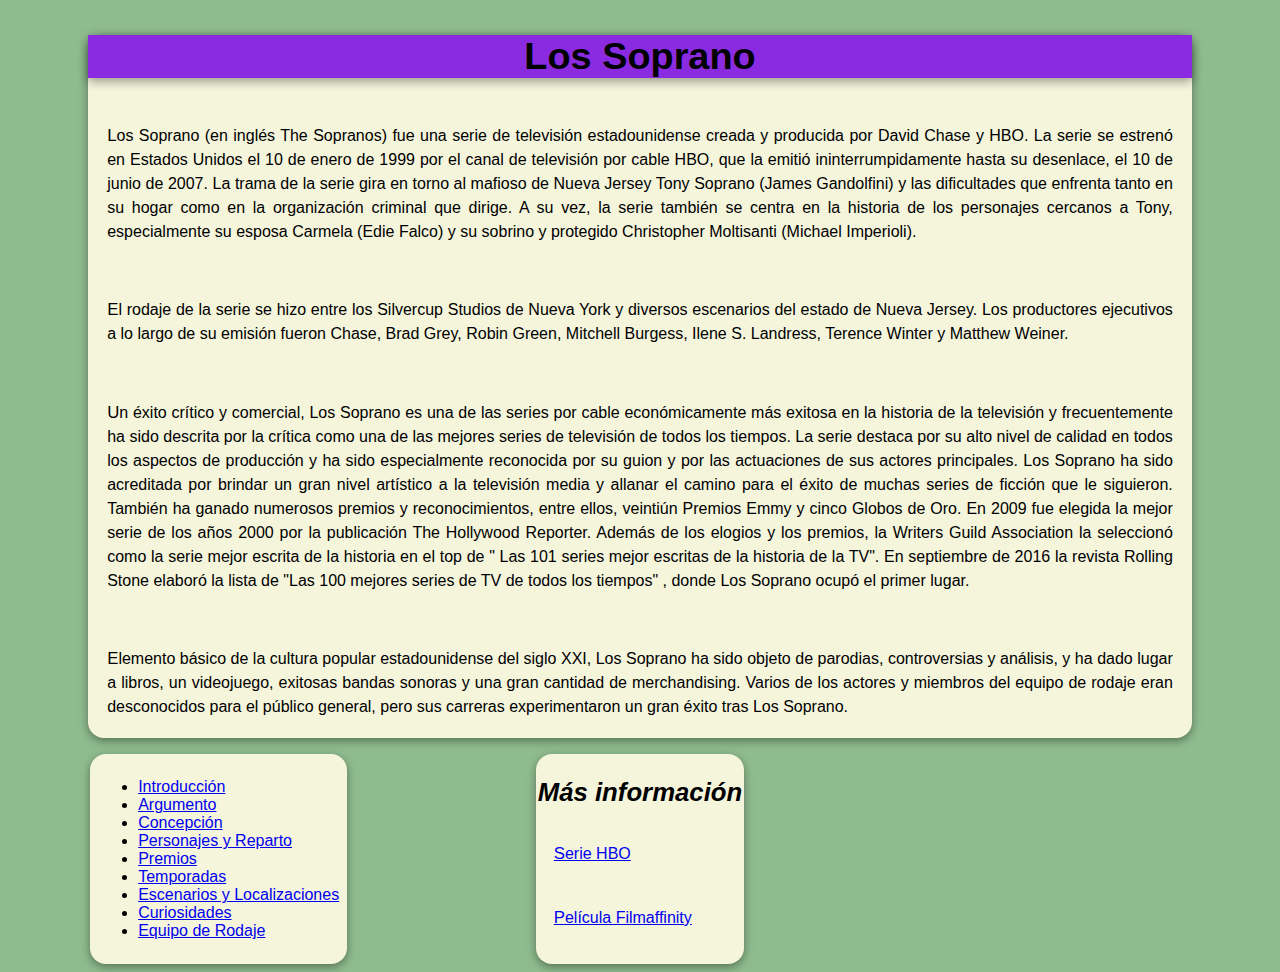
<file: index.html>
<!DOCTYPE html>
<html lang="es">

<head>
    <meta charset="utf-8" />
    <meta name="keywords" content="Soprano,Introducción,Serie,HBO"/>
    <meta name=author content="Pelayo Rodríguez García" />
    <meta name=description content="Página HTML sobre los Soprano" />
    <meta name="viewport" content="width=device-width, initial-scale=1.0"/>
    <base href="https://pelayo-rodriguez-garcia.github.io/SEW/" />
    <link rel="stylesheet" href="estilos/estilo.css" />
    <link rel="stylesheet" href="estilos/posicionamiento.css" />
    <title>Los Soprano: Introducción</title>


</head>

<body>
    <header>
        <nav>
                <ul>


                        <li><a href="index.html" accesskey="i" tabindex="1">Introducción</a></li>
                        <li><a href="argumento.html" accesskey="a" tabindex="2">Argumento</a></li>
                        <li><a href="concepcion.html" accesskey="c" tabindex="3">Concepción</a></li>
                        <li><a href="personajes.html" accesskey="p" tabindex="4">Personajes y Reparto</a></li>
                        <li><a href="premios.html" accesskey="r" tabindex="5">Premios</a></li>
                        <li><a href="temporadas.html" accesskey="t" tabindex="6">Temporadas</a></li>
                        <li><a href="escenarios.html" accesskey="e" tabindex="7">Escenarios y Localizaciones</a></li>
                        <li><a href="curiosidades.html" accesskey="u" tabindex="8">Curiosidades</a></li>
                        <li><a href="equipo.html" accesskey="j" tabindex="9">Equipo de Rodaje</a></li>
        
                    </ul>

        </nav>
    </header>
    <main>


        <section>

            <h1>Los Soprano</h1>
            <p>Los Soprano (en inglés The Sopranos) fue una serie de televisión estadounidense creada y
                producida por David Chase y HBO. La serie se estrenó en Estados Unidos el 10 de enero de
                1999 por el canal de televisión por cable HBO, que la emitió ininterrumpidamente hasta su
                desenlace, el 10 de junio de 2007. La trama de la serie gira en torno al mafioso de Nueva
                Jersey Tony Soprano (James Gandolfini) y las dificultades que enfrenta tanto en su hogar como
                en la organización criminal que dirige. A su vez, la serie también se centra en la historia de los
                personajes cercanos a Tony, especialmente su esposa Carmela (Edie Falco) y su sobrino y
                protegido Christopher Moltisanti (Michael Imperioli).</p>
            <p>
                El rodaje de la serie se hizo entre los Silvercup Studios de Nueva York y diversos escenarios
                del estado de Nueva Jersey. Los productores ejecutivos a lo largo de su emisión fueron Chase,
                Brad Grey, Robin Green, Mitchell Burgess, Ilene S. Landress, Terence Winter y Matthew
                Weiner.</p>
            <p>
                Un éxito crítico y comercial, Los Soprano es una de las series por cable económicamente más
                exitosa en la historia de la televisión y frecuentemente ha sido descrita por la crítica como una
                de las mejores series de televisión de todos los tiempos. La serie destaca por su alto nivel de
                calidad en todos los aspectos de producción y ha sido especialmente reconocida por su guion y
                por las actuaciones de sus actores principales. Los Soprano ha sido acreditada por brindar un
                gran nivel artístico a la televisión media y allanar el camino para el éxito de muchas series de
                ficción que le siguieron. También ha ganado numerosos premios y reconocimientos, entre ellos,
                veintiún Premios Emmy y cinco Globos de Oro. En 2009 fue elegida la mejor serie de los años
                2000 por la publicación The Hollywood Reporter. Además de los elogios y los premios, la
                Writers Guild Association la seleccionó como la serie mejor escrita de la historia en el top de
                " Las 101 series mejor escritas de la historia de la TV". En septiembre de 2016 la revista Rolling Stone
                elaboró la lista de "Las 100 mejores series de TV de todos los tiempos" , donde Los Soprano ocupó el
                primer
                lugar. </p>
            <p>
                Elemento básico de la cultura popular estadounidense del siglo XXI, Los Soprano ha sido
                objeto de parodias, controversias y análisis, y ha dado lugar a libros, un videojuego, exitosas
                bandas sonoras y una gran cantidad de merchandising. Varios de los actores y miembros del
                equipo de rodaje eran desconocidos para el público general, pero sus carreras experimentaron
                un gran éxito tras Los Soprano.</p>
        </section>
    </main>


    <footer>
        <h2>Más información</h2>
        <p>
            <a href="https://es.hboespana.com/series/the-sopranos/103aae84-b40c-4d86-bf79-b9521c06b640"> Serie HBO </a>
        </p>
        <p><a href="https://www.filmaffinity.com/es/film402150.html">Película Filmaffinity</a></p>
    </footer>


</body>


</html>
</file>
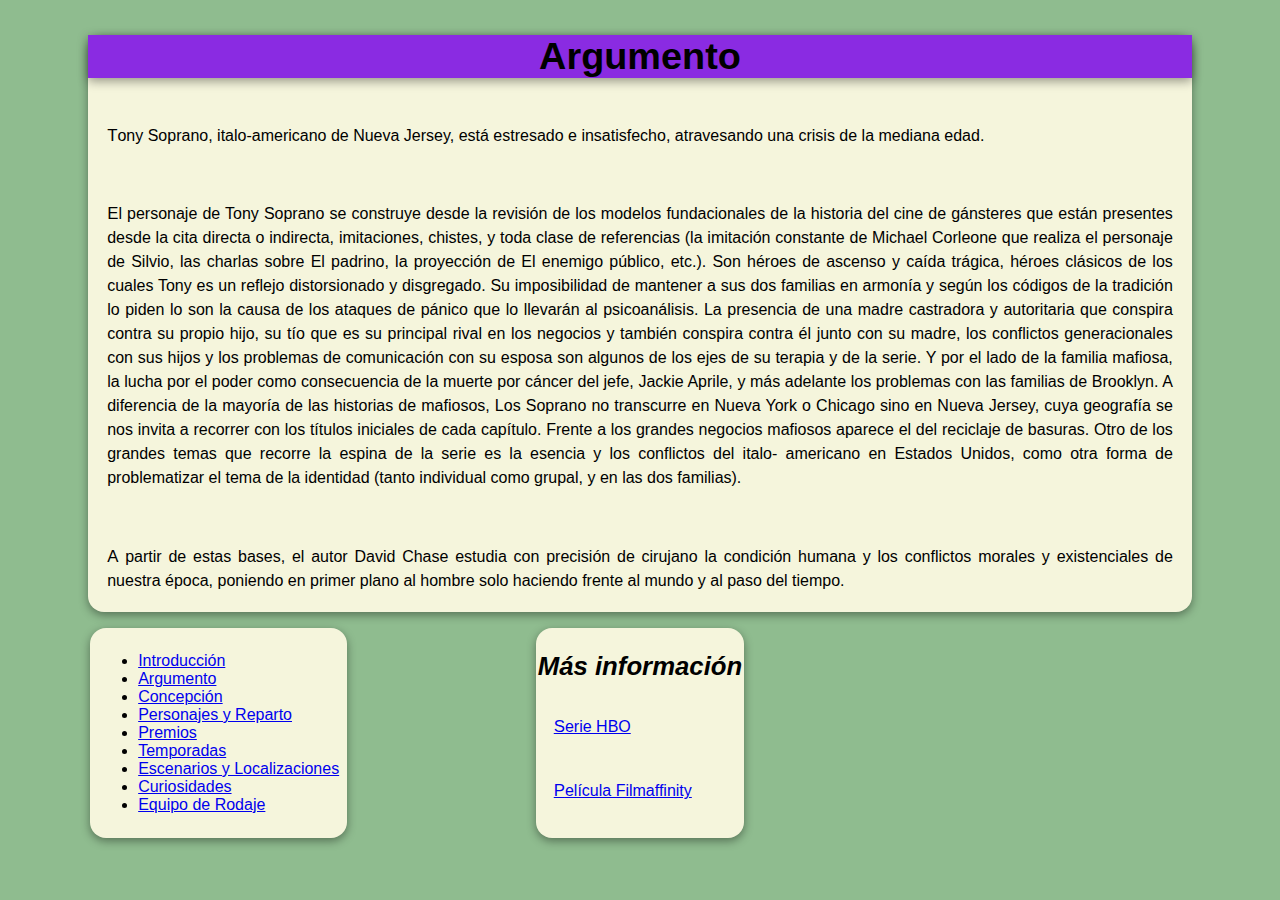
<file: argumento.html>
<!DOCTYPE html>
<html lang="es">

<head>
    <meta charset="utf-8" />
    <meta name="keywords" content="soprano,argumento,serie,hbo" />
    <meta name=author content="pelayo Rodríguez García" />
    <meta name=description content="argumento y desarrollo de la serie Los Soprano" />
    <meta name="viewport" content="width=device-width, initial-scale=1.0" />
    <base href="https://pelayo-rodriguez-garcia.github.io/SEW/" />
    <link rel="stylesheet" href="estilos/estilo.css" />
    <link rel="stylesheet" href="estilos/posicionamiento.css" />
    <title>Los Soprano: Argumento</title>


</head>

<body>
    <header>
        <nav>
                <ul>


                        <li><a href="index.html" accesskey="i" tabindex="1">Introducción</a></li>
                        <li><a href="argumento.html" accesskey="a" tabindex="2">Argumento</a></li>
                        <li><a href="concepcion.html" accesskey="c" tabindex="3">Concepción</a></li>
                        <li><a href="personajes.html" accesskey="p" tabindex="4">Personajes y Reparto</a></li>
                        <li><a href="premios.html" accesskey="r" tabindex="5">Premios</a></li>
                        <li><a href="temporadas.html" accesskey="t" tabindex="6">Temporadas</a></li>
                        <li><a href="escenarios.html" accesskey="e" tabindex="7">Escenarios y Localizaciones</a></li>
                        <li><a href="curiosidades.html" accesskey="u" tabindex="8">Curiosidades</a></li>
                        <li><a href="equipo.html" accesskey="j" tabindex="9">Equipo de Rodaje</a></li>
        
                    </ul>
        </nav>
    </header>
    <main>



        <section>
            <h1>Argumento</h1>
            <p>Tony Soprano, italo-americano de Nueva Jersey, está estresado e insatisfecho, atravesando
                una crisis de la mediana edad.</p>
            <p>
                El personaje de Tony Soprano se construye desde la revisión de los modelos fundacionales de
                la historia del cine de gánsteres que están presentes desde la cita directa o indirecta,
                imitaciones, chistes, y toda clase de referencias (la imitación constante de Michael Corleone
                que realiza el personaje de Silvio, las charlas sobre El padrino, la proyección de El enemigo
                público, etc.). Son héroes de ascenso y caída trágica, héroes clásicos de los cuales Tony es un
                reflejo distorsionado y disgregado. Su imposibilidad de mantener a sus dos familias en armonía
                y según los códigos de la tradición lo piden lo son la causa de los ataques de pánico que lo
                llevarán al psicoanálisis. La presencia de una madre castradora y autoritaria que conspira
                contra su propio hijo, su tío que es su principal rival en los negocios y también conspira contra
                él junto con su madre, los conflictos generacionales con sus hijos y los problemas de
                comunicación con su esposa son algunos de los ejes de su terapia y de la serie. Y por el lado
                de la familia mafiosa, la lucha por el poder como consecuencia de la muerte por cáncer del jefe,
                Jackie Aprile, y más adelante los problemas con las familias de Brooklyn. A diferencia de la
                mayoría de las historias de mafiosos, Los Soprano no transcurre en Nueva York o Chicago sino
                en Nueva Jersey, cuya geografía se nos invita a recorrer con los títulos iniciales de cada
                capítulo. Frente a los grandes negocios mafiosos aparece el del reciclaje de basuras. Otro de
                los grandes temas que recorre la espina de la serie es la esencia y los conflictos del italo-

                americano en Estados Unidos, como otra forma de problematizar el tema de la identidad (tanto
                individual como grupal, y en las dos familias).</p>
            <p>
                A partir de estas bases, el autor David Chase estudia con precisión de cirujano la condición
                humana y los conflictos morales y existenciales de nuestra época, poniendo en primer plano al
                hombre solo haciendo frente al mundo y al paso del tiempo.</p>
        </section>
    </main>

    <footer>
        <h2>Más información</h2>
        <p>
            <a href="https://es.hboespana.com/series/the-sopranos/103aae84-b40c-4d86-bf79-b9521c06b640"> Serie HBO </a>
        </p>
        <p> <a href="https://www.filmaffinity.com/es/film402150.html">Película Filmaffinity</a></p>
    </footer>


</body>


</html>
</file>
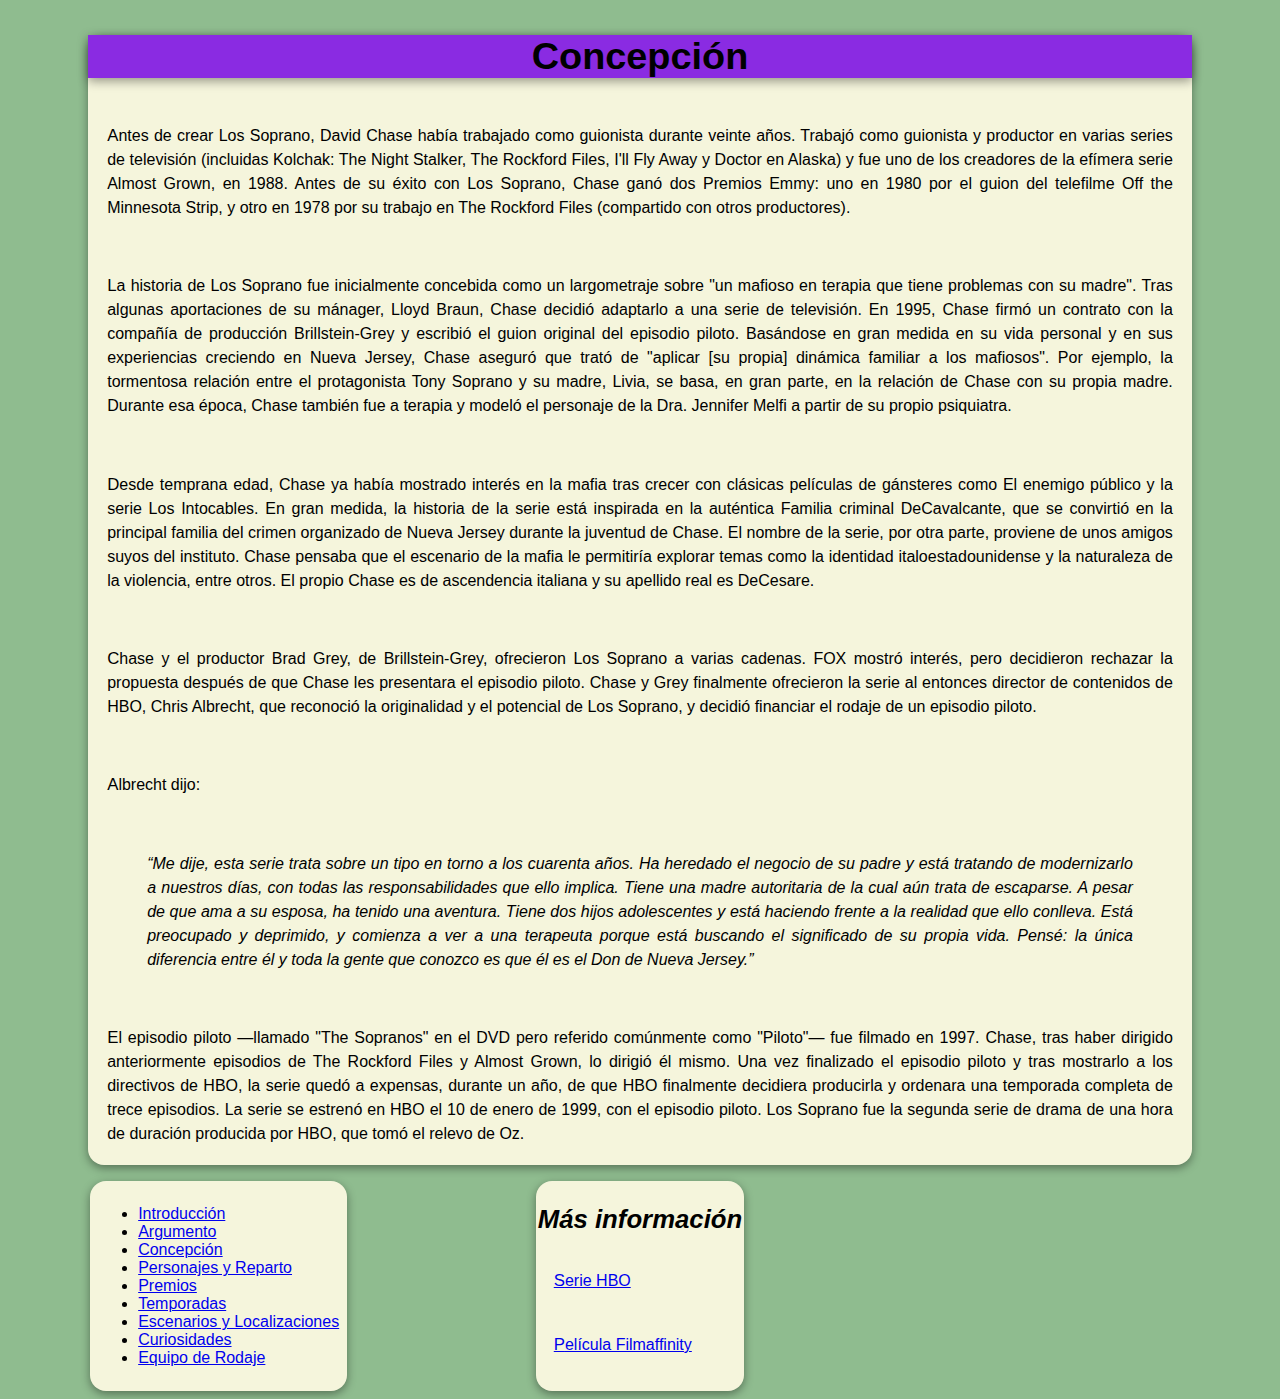
<file: concepcion.html>
<!DOCTYPE html>
<html lang="es">

<head>
    <meta charset="utf-8" />
    <meta name="keywords" content="Soprano,Concepción,Serie,HBO" />
    <meta name=author content="Pelayo Rodríguez García" />
    <meta name=description content="Concepción de la serie Los Soprano para HBO" />
    <meta name="viewport" content="width=device-width, initial-scale=1.0" />
    <base href="https://pelayo-rodriguez-garcia.github.io/SEW/" />
    <link rel="stylesheet" href="estilos/estilo.css" />
    <link rel="stylesheet" href="estilos/posicionamiento.css" />
    <title>Los Soprano: Concepción</title>


</head>


<body>
    <header>
        <nav>
                <ul>


                        <li><a href="index.html" accesskey="i" tabindex="1">Introducción</a></li>
                        <li><a href="argumento.html" accesskey="a" tabindex="2">Argumento</a></li>
                        <li><a href="concepcion.html" accesskey="c" tabindex="3">Concepción</a></li>
                        <li><a href="personajes.html" accesskey="p" tabindex="4">Personajes y Reparto</a></li>
                        <li><a href="premios.html" accesskey="r" tabindex="5">Premios</a></li>
                        <li><a href="temporadas.html" accesskey="t" tabindex="6">Temporadas</a></li>
                        <li><a href="escenarios.html" accesskey="e" tabindex="7">Escenarios y Localizaciones</a></li>
                        <li><a href="curiosidades.html" accesskey="u" tabindex="8">Curiosidades</a></li>
                        <li><a href="equipo.html" accesskey="j" tabindex="9">Equipo de Rodaje</a></li>
        
                    </ul>
        </nav>
    </header>
    <main>



        <section>
            <h1>Concepción</h1>
            <p>
                Antes de crear Los Soprano, David Chase había trabajado como guionista durante veinte años.
                Trabajó como guionista y productor en varias series de televisión (incluidas Kolchak: The Night
                Stalker, The Rockford Files, I'll Fly Away y Doctor en Alaska) y fue uno de los creadores de la
                efímera serie Almost Grown, en 1988. Antes de su éxito con Los Soprano, Chase ganó dos
                Premios Emmy: uno en 1980 por el guion del telefilme Off the Minnesota Strip, y otro en 1978
                por su trabajo en The Rockford Files (compartido con otros productores).</p>
            <p>
                La historia de Los Soprano fue inicialmente concebida como un largometraje sobre "un mafioso
                en terapia que tiene problemas con su madre". Tras algunas aportaciones de su mánager,
                Lloyd Braun, Chase decidió adaptarlo a una serie de televisión. En 1995, Chase firmó un
                contrato con la compañía de producción Brillstein-Grey y escribió el guion original del episodio
                piloto. Basándose en gran medida en su vida personal y en sus experiencias creciendo en
                Nueva Jersey, Chase aseguró que trató de "aplicar [su propia] dinámica familiar a los
                mafiosos". Por ejemplo, la tormentosa relación entre el protagonista Tony Soprano y su madre,
                Livia, se basa, en gran parte, en la relación de Chase con su propia madre. Durante esa época,
                Chase también fue a terapia y modeló el personaje de la Dra. Jennifer Melfi a partir de su
                propio psiquiatra.</p>
            <p>Desde temprana edad, Chase ya había mostrado interés en la mafia tras
                crecer con clásicas películas de gánsteres como El enemigo público y la serie Los Intocables.
                En gran medida, la historia de la serie está inspirada en la auténtica Familia criminal
                DeCavalcante, que se convirtió en la principal familia del crimen organizado de Nueva Jersey
                durante la juventud de Chase. El nombre de la serie, por otra parte, proviene de unos amigos
                suyos del instituto. Chase pensaba que el escenario de la mafia le permitiría explorar temas
                como la identidad italoestadounidense y la naturaleza de la violencia, entre otros. El propio
                Chase es de ascendencia italiana y su apellido real es DeCesare.</p>
            <p>
                Chase y el productor Brad Grey, de Brillstein-Grey, ofrecieron Los Soprano a varias cadenas.
                FOX mostró interés, pero decidieron rechazar la propuesta después de que Chase les
                presentara el episodio piloto. Chase y Grey finalmente ofrecieron la serie al entonces director
                de contenidos de HBO, Chris Albrecht, que reconoció la originalidad y el potencial de Los
                Soprano, y decidió financiar el rodaje de un episodio piloto.</p>
            <p> Albrecht dijo:</p>
            <blockquote> “Me dije, esta serie trata sobre un tipo en torno a los cuarenta años. Ha heredado el negocio
                de su padre y está
                tratando de modernizarlo a nuestros días, con todas las responsabilidades que ello implica.
                Tiene una madre autoritaria de la cual aún trata de escaparse. A pesar de que ama a su
                esposa, ha tenido una aventura. Tiene dos hijos adolescentes y está haciendo frente a la
                realidad que ello conlleva. Está preocupado y deprimido, y comienza a ver a una terapeuta
                porque está buscando el significado de su propia vida. Pensé: la única diferencia entre él y toda
                la gente que conozco es que él es el Don de Nueva Jersey.”</blockquote>
            <p>
                El episodio piloto —llamado "The Sopranos" en el DVD pero referido comúnmente como
                "Piloto"— fue filmado en 1997. Chase, tras haber dirigido anteriormente episodios de The
                Rockford Files y Almost Grown, lo dirigió él mismo. Una vez finalizado el episodio piloto y tras
                mostrarlo a los directivos de HBO, la serie quedó a expensas, durante un año, de que HBO
                finalmente decidiera producirla y ordenara una temporada completa de trece episodios. La serie
                se estrenó en HBO el 10 de enero de 1999, con el episodio piloto. Los Soprano fue la segunda
                serie de drama de una hora de duración producida por HBO, que tomó el relevo de Oz.
            </p>
        </section>
    </main>

    <footer>
        <h2>Más información</h2>

        <p><a href="https://es.hboespana.com/series/the-sopranos/103aae84-b40c-4d86-bf79-b9521c06b640"> Serie HBO </a>
        </p>
        <p> <a href="https://www.filmaffinity.com/es/film402150.html">Película Filmaffinity</a></p>
    </footer>


</body>


</html>
</file>
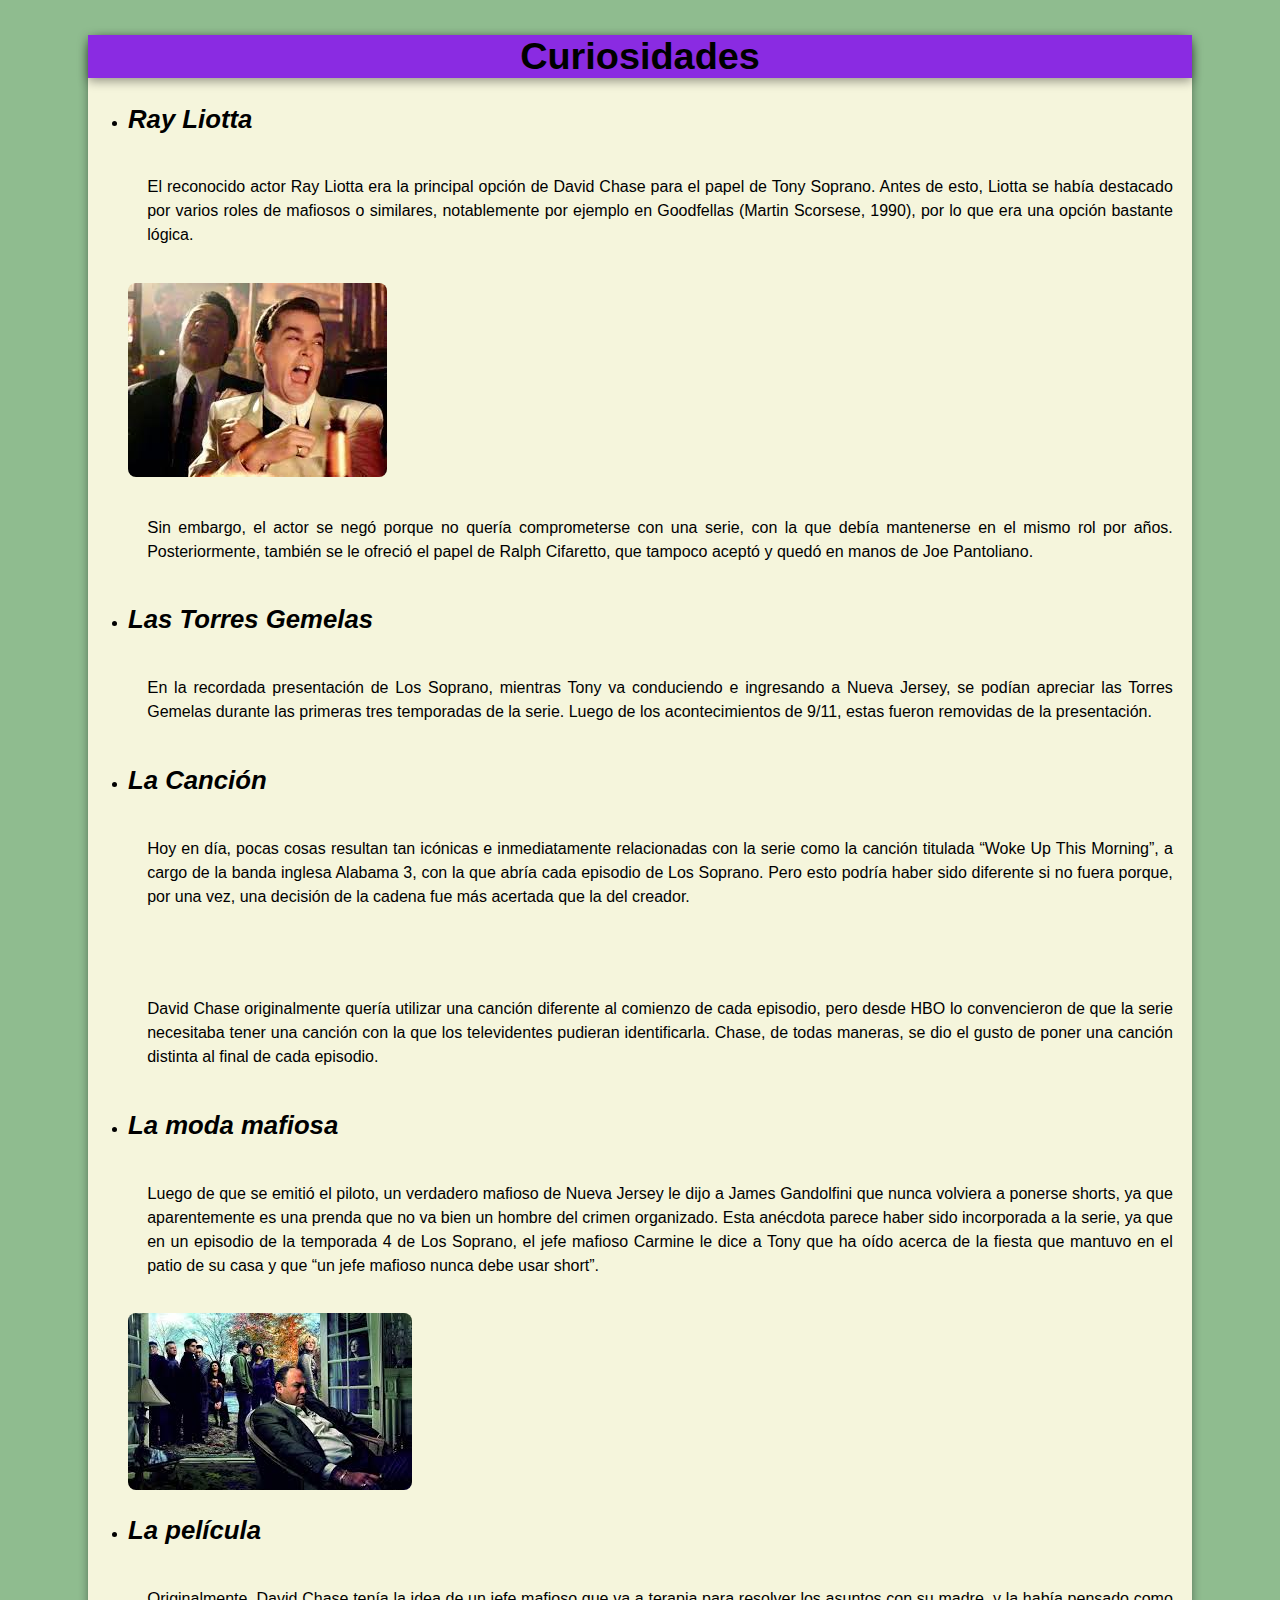
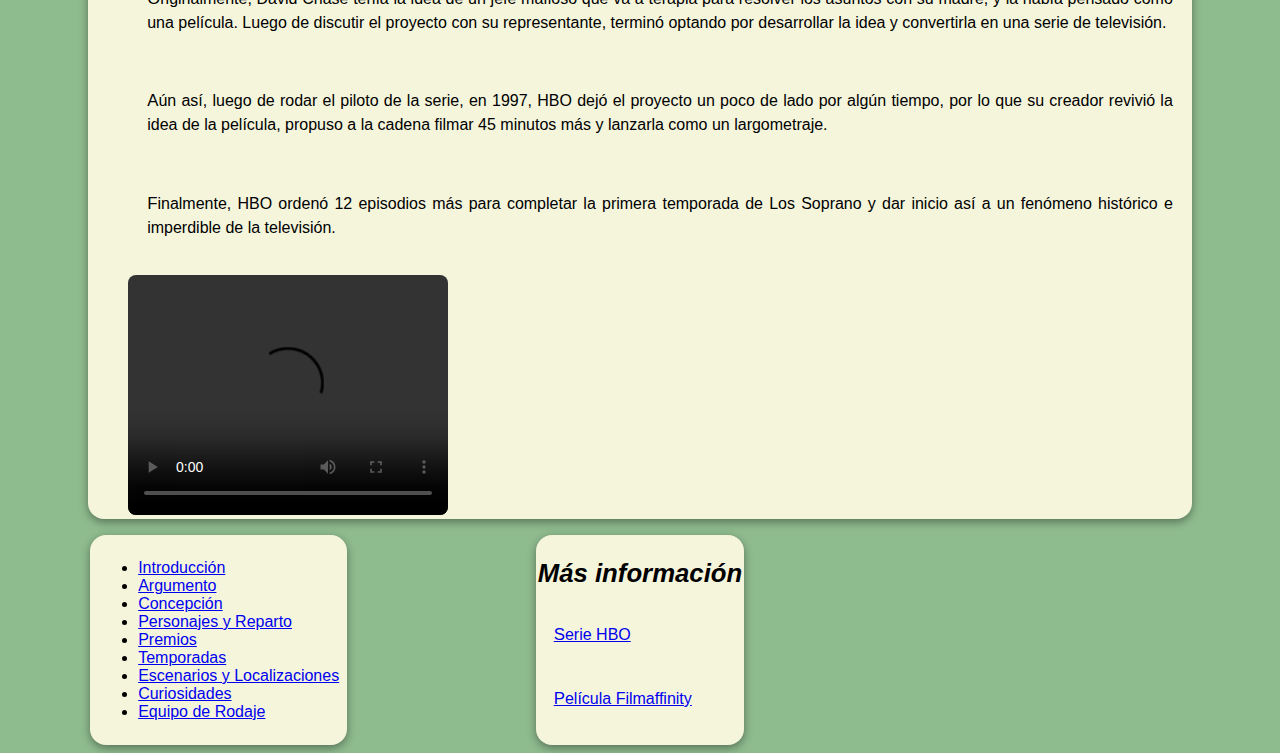
<file: curiosidades.html>
<!DOCTYPE html>
<html lang="es">

<head>
    <meta charset="utf-8" />
    <meta name="author" content="Pelayo Rodríguez García" />
    <meta name="description" content="Curiosidades de la serie de Los Soprano" />
    <meta name="keywords" content="Soprano,Curiosidades,Serie,HBO" />
    <meta name="viewport" content="width=device-width, initial-scale=1.0" />
    <base href="https://pelayo-rodriguez-garcia.github.io/SEW/" />
    <link rel="stylesheet" href="estilos/estilo.css" />
    <link rel="stylesheet" href="estilos/posicionamiento.css" />
    <title>Los Soprano: Curiosidades</title>


</head>

<body>
    <header>
        <nav>
            <ul>


                <li><a href="index.html" accesskey="i" tabindex="1">Introducción</a></li>
                <li><a href="argumento.html" accesskey="a" tabindex="2">Argumento</a></li>
                <li><a href="concepcion.html" accesskey="c" tabindex="3">Concepción</a></li>
                <li><a href="personajes.html" accesskey="p" tabindex="4">Personajes y Reparto</a></li>
                <li><a href="premios.html" accesskey="r" tabindex="5">Premios</a></li>
                <li><a href="temporadas.html" accesskey="t" tabindex="6">Temporadas</a></li>
                <li><a href="escenarios.html" accesskey="e" tabindex="7">Escenarios y Localizaciones</a></li>
                <li><a href="curiosidades.html" accesskey="u" tabindex="8">Curiosidades</a></li>
                <li><a href="equipo.html" accesskey="j" tabindex="9">Equipo de Rodaje</a></li>

            </ul>

        </nav>
    </header>
    <main>
        <section>
            <h1>Curiosidades</h1>

            <ul>
                <li>
                    <h2>Ray Liotta</h2>
                    <p>El reconocido actor Ray Liotta era la principal opción de David Chase para el papel de Tony
                        Soprano. Antes de esto, Liotta se había destacado por varios roles de mafiosos o similares,
                        notablemente por ejemplo en Goodfellas (Martin Scorsese, 1990), por lo que era una opción
                        bastante lógica.</p>
                    <img src="multimedia/rayLiottaLaugh.jpg"
                        alt="Imagen de Ray Liotta riéndose en la película Goodfellas" />
                    <p>
                        Sin embargo, el actor se negó porque no quería comprometerse con una serie, con la que debía
                        mantenerse en el mismo rol por años. Posteriormente, también se le ofreció el papel de Ralph
                        Cifaretto, que tampoco aceptó y quedó en manos de Joe Pantoliano.</p>
                </li>
                <li>
                    <h2>Las Torres Gemelas</h2>
                    <p>En la recordada presentación de Los Soprano, mientras Tony va conduciendo e ingresando a Nueva
                        Jersey, se podían apreciar las Torres Gemelas durante las primeras tres temporadas de la serie.
                        Luego de los acontecimientos de 9/11, estas fueron removidas de la presentación.</p>
                </li>
                <li>
                    <h2>La Canción</h2>
                    <p>Hoy en día, pocas cosas resultan tan icónicas e inmediatamente relacionadas con la serie como la
                        canción titulada “Woke Up This Morning”, a cargo de la banda inglesa Alabama 3, con la que abría
                        cada episodio de Los Soprano. Pero esto podría haber sido diferente si no fuera porque, por una
                        vez, una decisión de la cadena fue más acertada que la del creador.</p>
                    <audio controls>
                        <source src="multimedia/wokeUpThisMorning.mp3" type="audio/mp3">
                        Audio con la canción de Los Soprano
                    </audio>
                    <p>David Chase originalmente quería utilizar una canción diferente al comienzo de cada episodio,
                        pero desde HBO lo convencieron de que la serie necesitaba tener una canción con la que los
                        televidentes pudieran identificarla. Chase, de todas maneras, se dio el gusto de poner una
                        canción distinta al final de cada episodio.</p>
                </li>
                <li>
                    <h2>La moda mafiosa</h2>
                    <p>Luego de que se emitió el piloto, un verdadero mafioso de Nueva Jersey le dijo a James Gandolfini
                        que nunca volviera a ponerse shorts, ya que aparentemente es una prenda que no va bien un hombre
                        del crimen organizado. Esta anécdota parece haber sido incorporada a la serie, ya que en un
                        episodio de la temporada 4 de Los Soprano, el jefe mafioso Carmine le dice a Tony que ha oído
                        acerca de la fiesta que mantuvo en el patio de su casa y que “un jefe mafioso nunca debe usar
                        short”.</p>
                    <img src="multimedia/reparto.jpg" alt="Imagen del reparto de Los Soprano" />
                </li>
                <li>
                    <h2>La película</h2>
                    <p>Originalmente, David Chase tenía la idea de un jefe mafioso que va a terapia para resolver los
                        asuntos con su madre, y la había pensado como una película. Luego de discutir el proyecto con su
                        representante, terminó optando por desarrollar la idea y convertirla en una serie de televisión.
                    </p>

                    <p> Aún así, luego de rodar el piloto de la serie, en 1997, HBO dejó el proyecto un poco de lado por
                        algún tiempo, por lo que su creador revivió la idea de la película, propuso a la cadena filmar
                        45 minutos más y lanzarla como un largometraje.
                    </p>

                    <p>Finalmente, HBO ordenó 12 episodios más para completar la primera temporada de Los Soprano y dar
                        inicio así a un fenómeno histórico e imperdible de la televisión.</p>
                    <video width="320" height="240" controls>
                        <source src="multimedia/videoLosSoprano.mp4" type="video/mp4">
                        Vídeo de una escena icónica de Los Soprano
                    </video>
                </li>
            </ul>
        </section>
    </main>
    <footer>
        <h2>Más información</h2>
        <p>
            <a href="https://es.hboespana.com/series/the-sopranos/103aae84-b40c-4d86-bf79-b9521c06b640"> Serie HBO </a>
        </p>
        <p> <a href="https://www.filmaffinity.com/es/film402150.html">Película Filmaffinity</a></p>
    </footer>

</html>
</file>
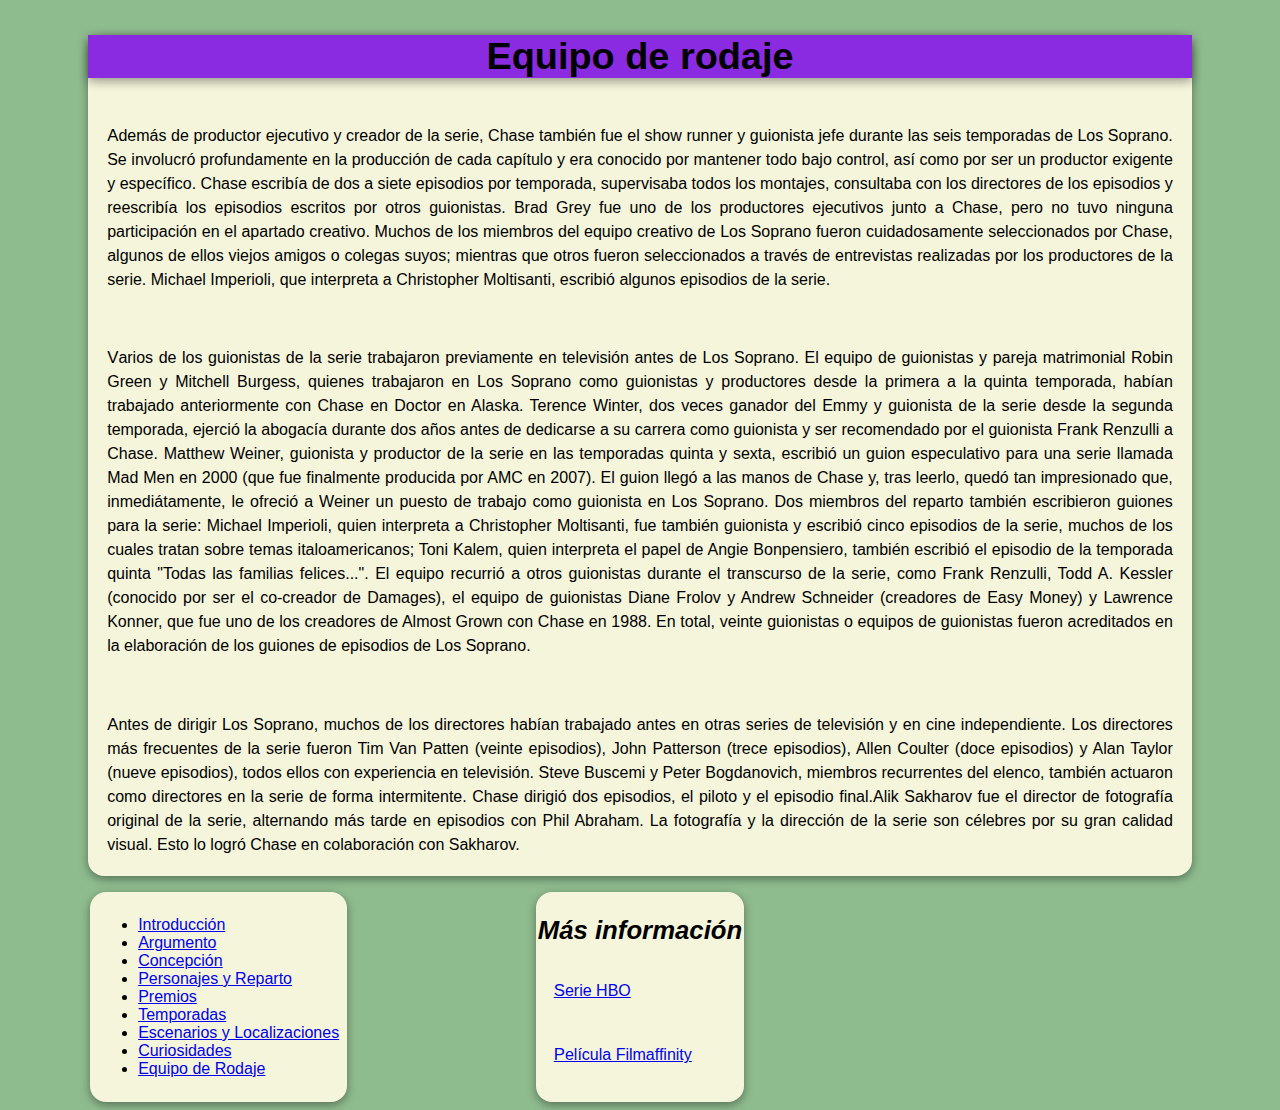
<file: equipo.html>
<!DOCTYPE html>
<html lang="es">

<head>
    <meta charset="utf-8" />
    <meta name="keywords" content="Soprano,Equipo,Serie,HBO" />
    <meta name=author content="Pelayo Rodríguez García" />
    <meta name=description content="Equipo de rodaje que colaboró en Los Soprano" />
    <meta name="viewport" content="width=device-width, initial-scale=1.0" />
    <base href="https://pelayo-rodriguez-garcia.github.io/SEW/" />
    <link rel="stylesheet" href="estilos/estilo.css" />
    <link rel="stylesheet" href="estilos/posicionamiento.css" />
    <title>Los Soprano: Equipo de Rodaje</title>


</head>

<body>
    <header>
        <nav>
            <ul>


                <li><a href="index.html" accesskey="i" tabindex="1">Introducción</a></li>
                <li><a href="argumento.html" accesskey="a" tabindex="2">Argumento</a></li>
                <li><a href="concepcion.html" accesskey="c" tabindex="3">Concepción</a></li>
                <li><a href="personajes.html" accesskey="p" tabindex="4">Personajes y Reparto</a></li>
                <li><a href="premios.html" accesskey="r" tabindex="5">Premios</a></li>
                <li><a href="temporadas.html" accesskey="t" tabindex="6">Temporadas</a></li>
                <li><a href="escenarios.html" accesskey="e" tabindex="7">Escenarios y Localizaciones</a></li>
                <li><a href="curiosidades.html" accesskey="u" tabindex="8">Curiosidades</a></li>
                <li><a href="equipo.html" accesskey="j" tabindex="9">Equipo de Rodaje</a></li>

            </ul>
        </nav>
    </header>

    <main>

        <section>

            <h1>Equipo de rodaje</h1>
            <p>Además de productor ejecutivo y creador de la serie, Chase también fue el show runner y guionista jefe
                durante las seis
                temporadas de Los Soprano. Se involucró profundamente en la producción de cada capítulo y era conocido
                por mantener todo
                bajo control, así como por ser un productor exigente y específico.​ Chase escribía de dos a siete
                episodios por
                temporada, supervisaba todos los montajes, consultaba con los directores de los episodios y reescribía
                los episodios
                escritos por otros guionistas. Brad Grey fue uno de los productores ejecutivos junto a Chase,
                pero no tuvo
                ninguna participación en el apartado creativo.​ Muchos de los miembros del equipo creativo de Los
                Soprano fueron
                cuidadosamente seleccionados por Chase, algunos de ellos viejos amigos o colegas suyos; mientras que
                otros fueron
                seleccionados a través de entrevistas realizadas por los productores de la serie.
                Michael Imperioli, que interpreta a Christopher Moltisanti, escribió algunos episodios de la serie.
            </p>
            <p>Varios de los guionistas de la serie trabajaron previamente en televisión antes de Los Soprano. El equipo
                de guionistas
                y pareja matrimonial Robin Green y Mitchell Burgess, quienes trabajaron en Los Soprano como guionistas y
                productores
                desde la primera a la quinta temporada, habían trabajado anteriormente con Chase en Doctor en Alaska.
                Terence Winter,
                dos veces ganador del Emmy y guionista de la serie desde la segunda temporada, ejerció la abogacía
                durante dos años
                antes de dedicarse a su carrera como guionista y ser recomendado por el guionista Frank Renzulli a
                Chase.​ Matthew
                Weiner, guionista y productor de la serie en las temporadas quinta y sexta, escribió un guion
                especulativo para una
                serie llamada Mad Men en 2000 (que fue finalmente producida por AMC en 2007). El guion llegó a las manos
                de Chase y,
                tras leerlo, quedó tan impresionado que, inmediátamente, le ofreció a Weiner un puesto de trabajo como
                guionista en Los
                Soprano. Dos miembros del reparto también escribieron guiones para la serie: Michael Imperioli, quien
                interpreta a
                Christopher Moltisanti, fue también guionista y escribió cinco episodios de la serie, muchos de los
                cuales tratan sobre
                temas italoamericanos; Toni Kalem, quien interpreta el papel de Angie Bonpensiero, también escribió
                el episodio de la
                temporada quinta "Todas las familias felices...".​ El equipo recurrió a otros guionistas durante el
                transcurso de la
                serie, como Frank Renzulli, Todd A. Kessler (conocido por ser el co-creador de Damages), el equipo de
                guionistas Diane
                Frolov y Andrew Schneider (creadores de Easy Money) y Lawrence Konner, que fue uno de los creadores de
                Almost Grown con
                Chase en 1988. En total, veinte guionistas o equipos de guionistas fueron acreditados en la elaboración
                de los guiones
                de episodios de Los Soprano.
            </p>
            <p>Antes de dirigir Los Soprano, muchos de los directores habían trabajado antes en otras series de
                televisión y en cine
                independiente.​ Los directores más frecuentes de la serie fueron Tim Van Patten (veinte episodios),
                John Patterson
                (trece episodios), Allen Coulter (doce episodios) y Alan Taylor (nueve episodios), todos ellos con
                experiencia en
                televisión. Steve Buscemi y Peter Bogdanovich, miembros recurrentes del elenco, también actuaron como
                directores en
                la serie de forma intermitente.​ Chase dirigió dos episodios, el piloto y el episodio final.​
                Alik Sakharov fue
                el director de fotografía original de la serie, alternando más tarde en episodios con Phil Abraham.
                La fotografía y
                la dirección de la serie son célebres por su gran calidad visual. Esto lo logró Chase en
                colaboración con
                Sakharov.​ </p>
        </section>




    </main>

    <footer>
        <h2>Más información</h2>
        <p>
            <a href="https://es.hboespana.com/series/the-sopranos/103aae84-b40c-4d86-bf79-b9521c06b640"> Serie HBO </a>
        </p>
        <p> <a href="https://www.filmaffinity.com/es/film402150.html">Película Filmaffinity</a></p>
    </footer>


</body>


</html>
</file>
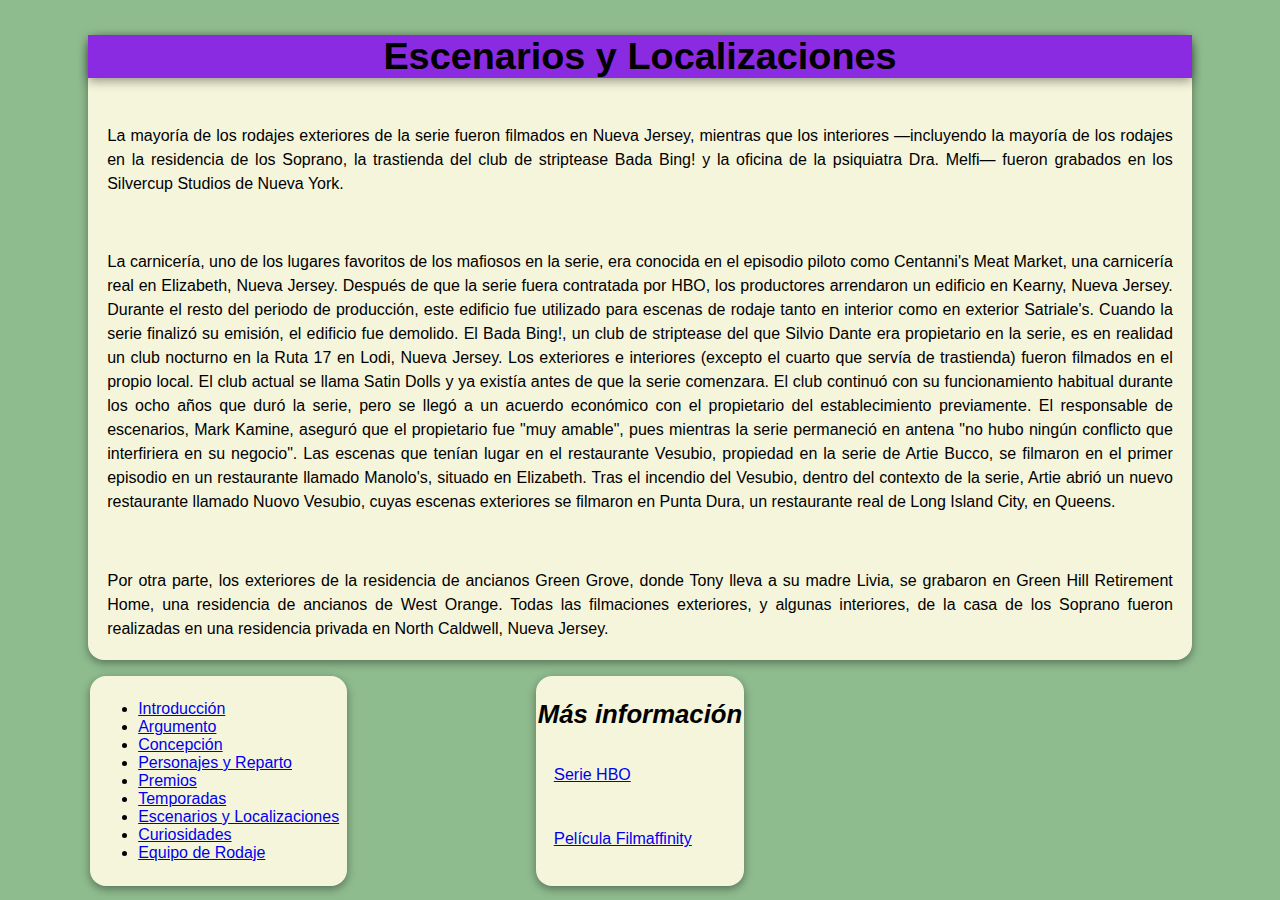
<file: escenarios.html>
<!DOCTYPE html>
<html lang="es">

<head>
    <meta charset="utf-8" />
    <meta name="keywords" content="Soprano,Escenarios,Localizaciones,Serie,HBO" />
    <meta name=author content="Pelayo Rodríguez García" />
    <meta name=description content="Lugares y escenas donde se rodó Los Soprano" />
    <meta name="viewport" content="width=device-width, initial-scale=1.0" />
    <base href="https://pelayo-rodriguez-garcia.github.io/SEW/" />
    <link rel="stylesheet" href="estilos/estilo.css" />
    <link rel="stylesheet" href="estilos/posicionamiento.css" />
    <title>Los Soprano: Escenarios y Localizaciones</title>


</head>

<body>
    <header>
        <nav>
                <ul>


                        <li><a href="index.html" accesskey="i" tabindex="1">Introducción</a></li>
                        <li><a href="argumento.html" accesskey="a" tabindex="2">Argumento</a></li>
                        <li><a href="concepcion.html" accesskey="c" tabindex="3">Concepción</a></li>
                        <li><a href="personajes.html" accesskey="p" tabindex="4">Personajes y Reparto</a></li>
                        <li><a href="premios.html" accesskey="r" tabindex="5">Premios</a></li>
                        <li><a href="temporadas.html" accesskey="t" tabindex="6">Temporadas</a></li>
                        <li><a href="escenarios.html" accesskey="e" tabindex="7">Escenarios y Localizaciones</a></li>
                        <li><a href="curiosidades.html" accesskey="u" tabindex="8">Curiosidades</a></li>
                        <li><a href="equipo.html" accesskey="j" tabindex="9">Equipo de Rodaje</a></li>
        
                    </ul>

        </nav>
    </header>
    <main>



        <section>

            <h1>Escenarios y Localizaciones</h1>
            <p>
                La mayoría de los rodajes exteriores de la serie fueron filmados en Nueva Jersey, mientras que
                los interiores —incluyendo la mayoría de los rodajes en la residencia de los Soprano, la
                trastienda del club de striptease Bada Bing! y la oficina de la psiquiatra Dra. Melfi— fueron
                grabados en los Silvercup Studios de Nueva York.
            </p>
            <p>
                La carnicería, uno de los lugares favoritos de los mafiosos en la serie, era conocida en el
                episodio piloto como Centanni's Meat Market, una carnicería real en Elizabeth, Nueva Jersey.
                Después de que la serie fuera contratada por HBO, los productores arrendaron un edificio en
                Kearny, Nueva Jersey. Durante el resto del periodo de producción, este edificio fue utilizado
                para escenas de rodaje tanto en interior como en exterior Satriale's. Cuando la serie finalizó su
                emisión, el edificio fue demolido. El Bada Bing!, un club de striptease del que Silvio Dante era
                propietario en la serie, es en realidad un club nocturno en la Ruta 17 en Lodi, Nueva Jersey.
                Los exteriores e interiores (excepto el cuarto que servía de trastienda) fueron filmados en el
                propio local. El club actual se llama Satin Dolls y ya existía antes de que la serie comenzara. El
                club continuó con su funcionamiento habitual durante los ocho años que duró la serie, pero se
                llegó a un acuerdo económico con el propietario del establecimiento previamente. El
                responsable de escenarios, Mark Kamine, aseguró que el propietario fue "muy amable", pues
                mientras la serie permaneció en antena "no hubo ningún conflicto que interfiriera en su
                negocio". Las escenas que tenían lugar en el restaurante Vesubio, propiedad en la serie de
                Artie Bucco, se filmaron en el primer episodio en un restaurante llamado Manolo's, situado en
                Elizabeth. Tras el incendio del Vesubio, dentro del contexto de la serie, Artie abrió un nuevo
                restaurante llamado Nuovo Vesubio, cuyas escenas exteriores se filmaron en Punta Dura, un
                restaurante real de Long Island City, en Queens. </p>
            <p>
                Por otra parte, los exteriores de la residencia de ancianos Green Grove, donde Tony lleva a su
                madre Livia, se grabaron en Green Hill Retirement Home, una residencia de ancianos de West
                Orange. Todas las filmaciones exteriores, y algunas interiores, de la casa de los Soprano
                fueron realizadas en una residencia privada en North Caldwell, Nueva Jersey.</p>
        </section>
    </main>

    <footer>
        <h2>Más información</h2>
        <p>
            <a href="https://es.hboespana.com/series/the-sopranos/103aae84-b40c-4d86-bf79-b9521c06b640"> Serie HBO </a>
        </p>
        <p> <a href="https://www.filmaffinity.com/es/film402150.html">Película Filmaffinity</a></p>
    </footer>


</body>


</html>
</file>
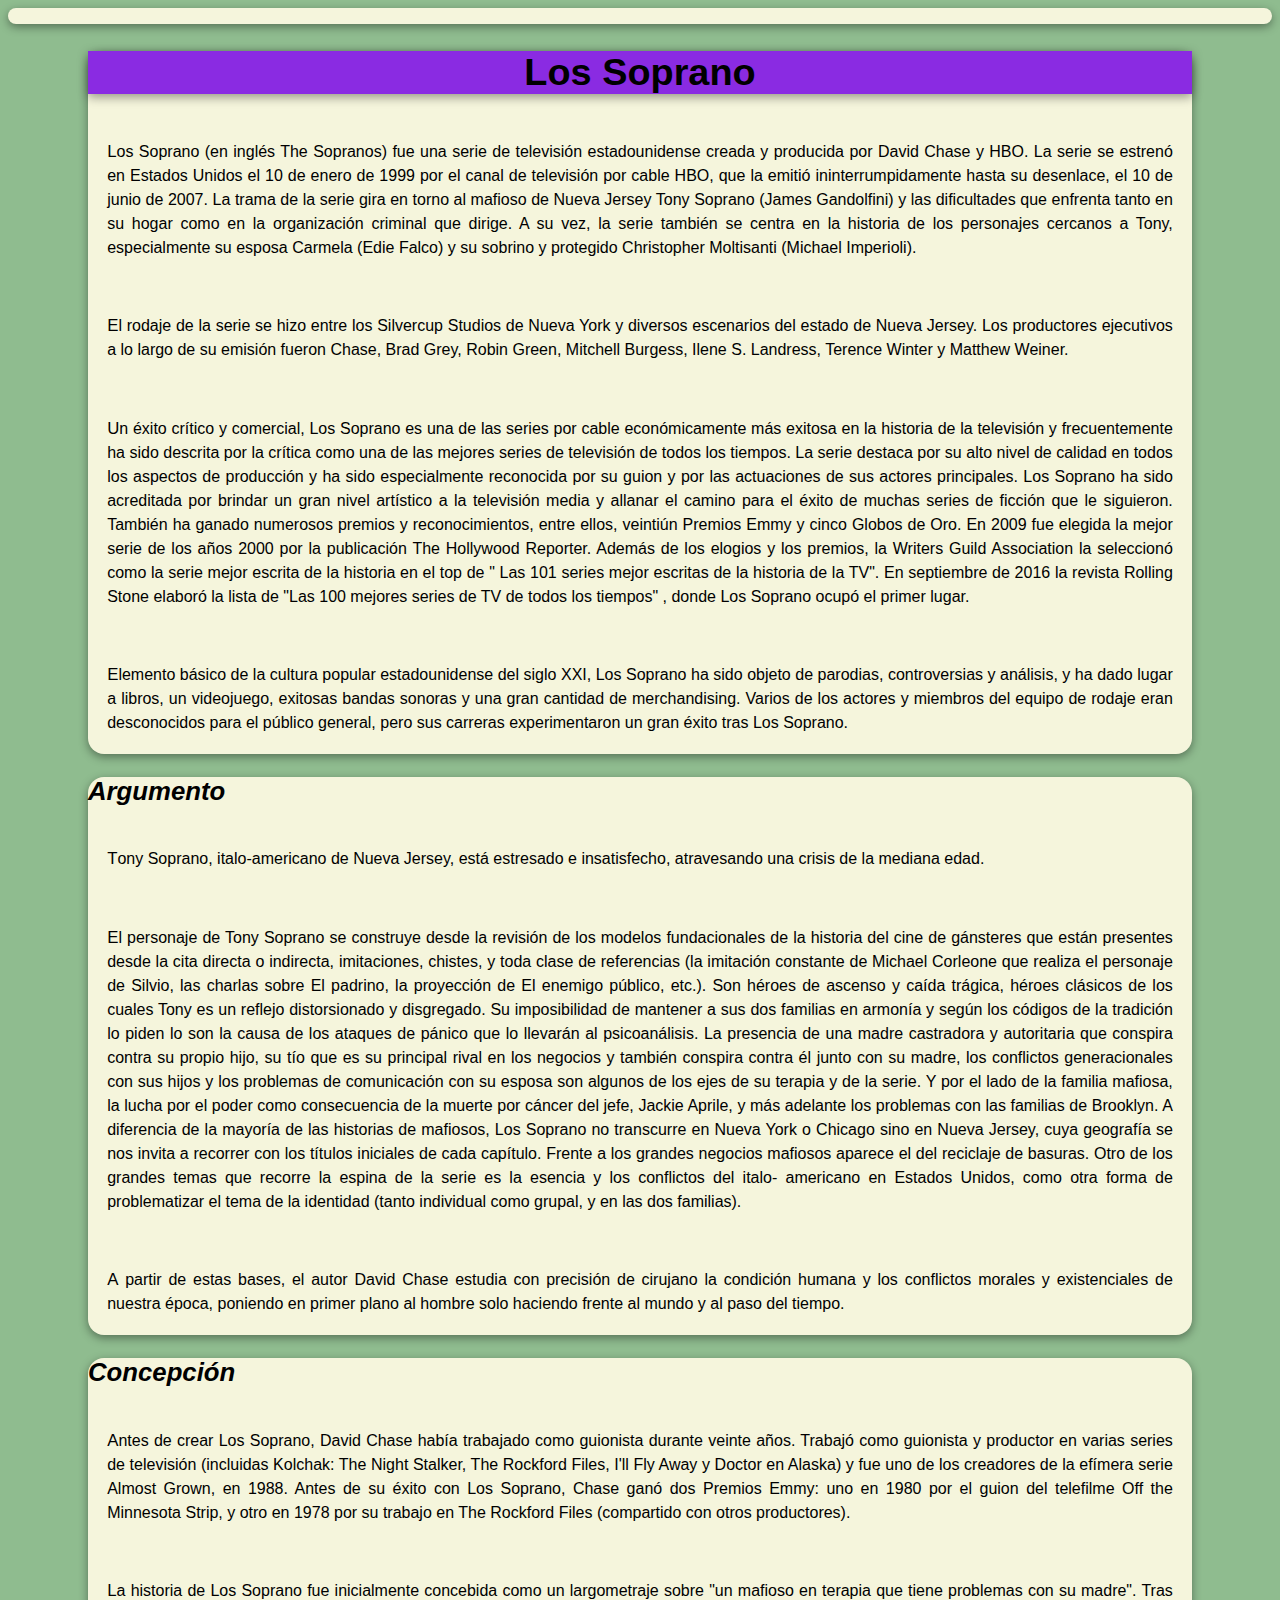
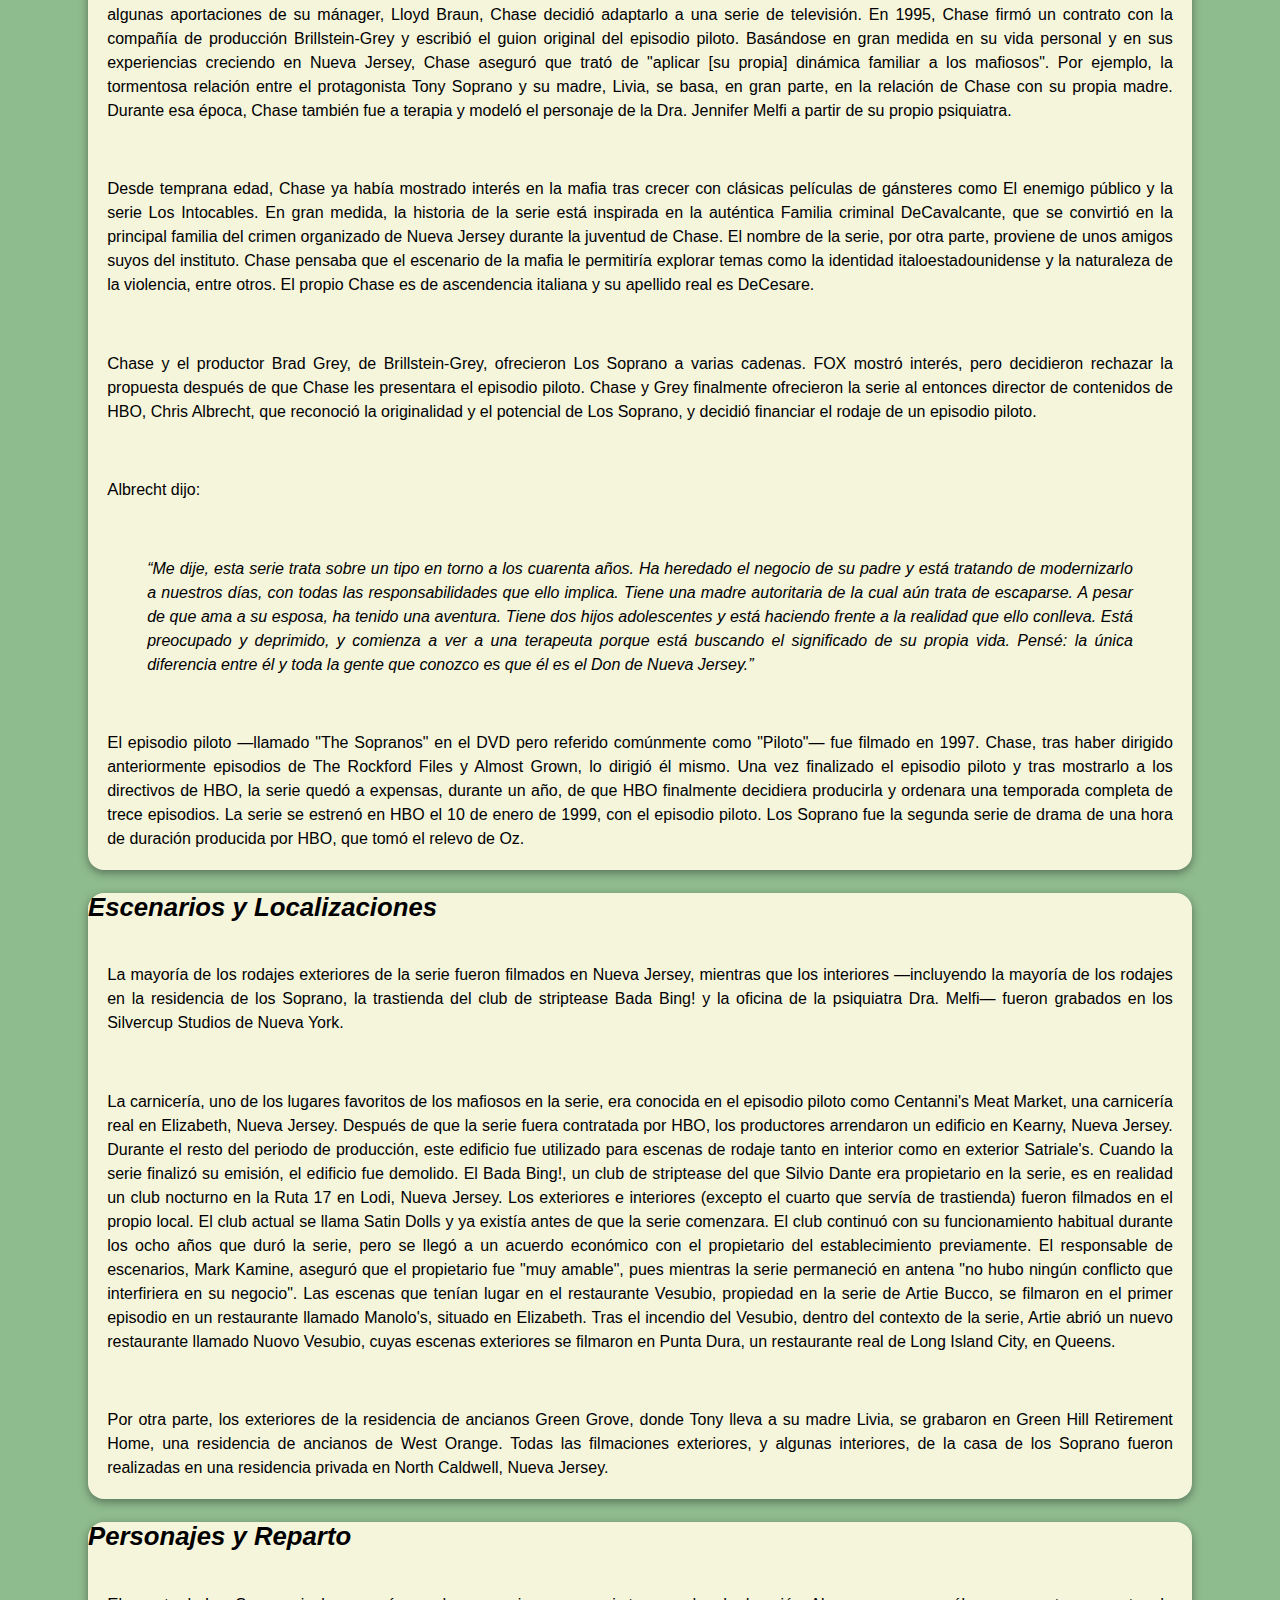
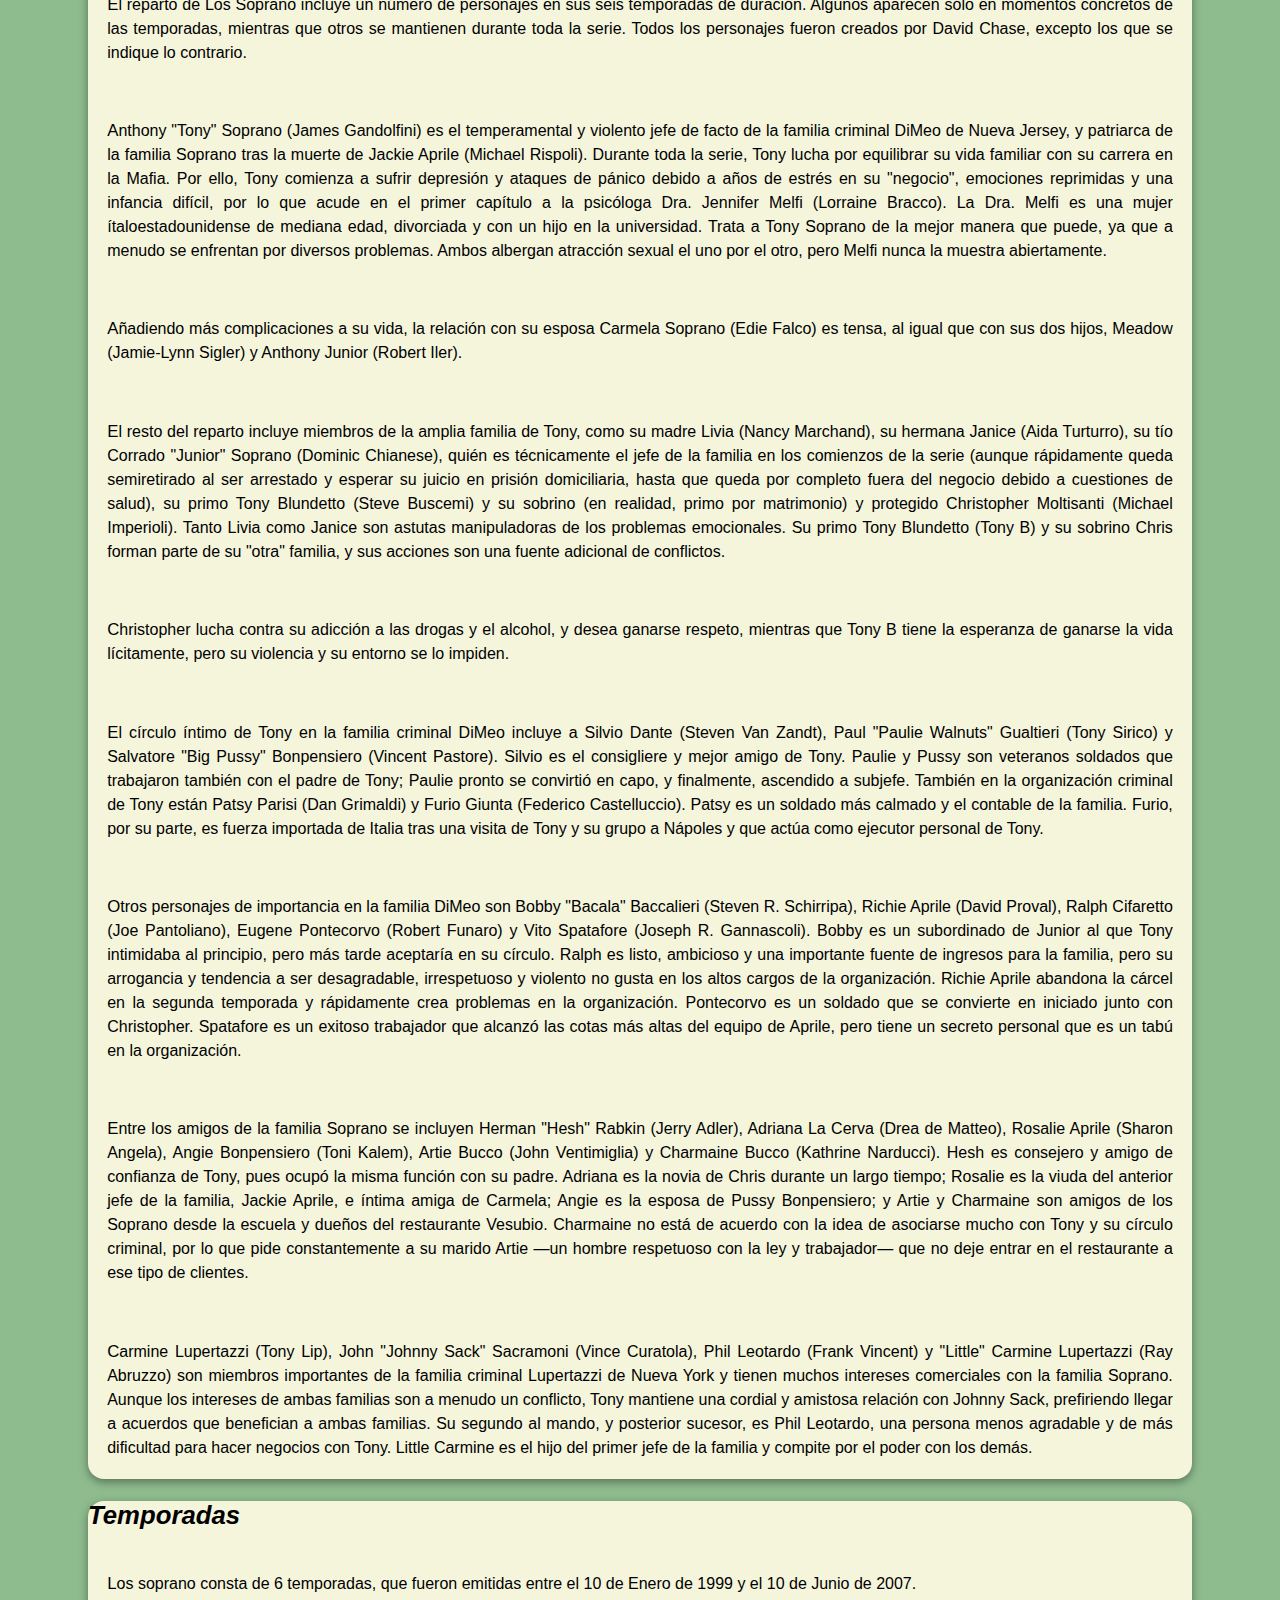
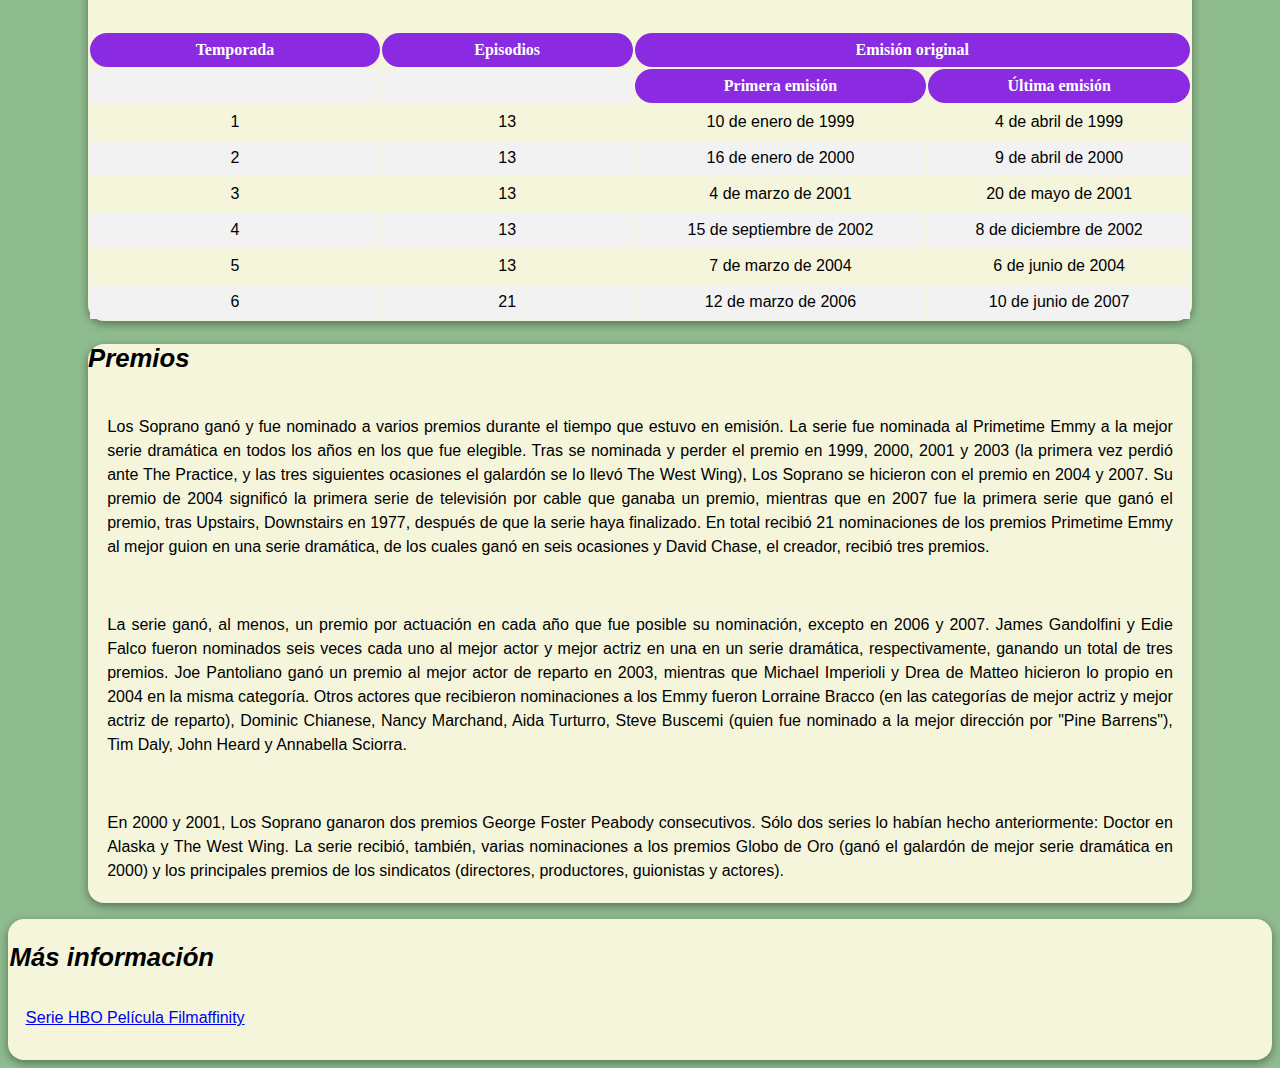
<file: index - copia.html>
<!DOCTYPE html>
<html lang="es">

<head>
    <meta charset="utf-8" />
    <meta name=application-name content="Los Soprano HTML" />
    <meta name=author content="Pelayo Rodríguez García" />
    <meta name=description content="Página HTML sobre los Soprano" />
    <base href="https://pelayo-rodriguez-garcia.github.io/SEW/" />
    <link rel="stylesheet" href="estilos/estilo.css" />
    <title>Los Soprano</title>


</head>

<body>
    <header>
        <nav>
            
        </nav>
    </header>


    <section>
        <h1>Los Soprano</h1>
        <p>Los Soprano (en inglés The Sopranos) fue una serie de televisión estadounidense creada y
            producida por David Chase y HBO. La serie se estrenó en Estados Unidos el 10 de enero de
            1999 por el canal de televisión por cable HBO, que la emitió ininterrumpidamente hasta su
            desenlace, el 10 de junio de 2007. La trama de la serie gira en torno al mafioso de Nueva
            Jersey Tony Soprano (James Gandolfini) y las dificultades que enfrenta tanto en su hogar como
            en la organización criminal que dirige. A su vez, la serie también se centra en la historia de los
            personajes cercanos a Tony, especialmente su esposa Carmela (Edie Falco) y su sobrino y
            protegido Christopher Moltisanti (Michael Imperioli).</p>
        <p>
            El rodaje de la serie se hizo entre los Silvercup Studios de Nueva York y diversos escenarios
            del estado de Nueva Jersey. Los productores ejecutivos a lo largo de su emisión fueron Chase,
            Brad Grey, Robin Green, Mitchell Burgess, Ilene S. Landress, Terence Winter y Matthew
            Weiner.</p>
        <p>
            Un éxito crítico y comercial, Los Soprano es una de las series por cable económicamente más
            exitosa en la historia de la televisión y frecuentemente ha sido descrita por la crítica como una
            de las mejores series de televisión de todos los tiempos. La serie destaca por su alto nivel de
            calidad en todos los aspectos de producción y ha sido especialmente reconocida por su guion y
            por las actuaciones de sus actores principales. Los Soprano ha sido acreditada por brindar un
            gran nivel artístico a la televisión media y allanar el camino para el éxito de muchas series de
            ficción que le siguieron. También ha ganado numerosos premios y reconocimientos, entre ellos,
            veintiún Premios Emmy y cinco Globos de Oro. En 2009 fue elegida la mejor serie de los años
            2000 por la publicación The Hollywood Reporter. Además de los elogios y los premios, la
            Writers Guild Association la seleccionó como la serie mejor escrita de la historia en el top de
            " Las 101 series mejor escritas de la historia de la TV". En septiembre de 2016 la revista Rolling Stone
            elaboró la lista de "Las 100 mejores series de TV de todos los tiempos" , donde Los Soprano ocupó el primer
            lugar. </p>
        <p>
            Elemento básico de la cultura popular estadounidense del siglo XXI, Los Soprano ha sido
            objeto de parodias, controversias y análisis, y ha dado lugar a libros, un videojuego, exitosas
            bandas sonoras y una gran cantidad de merchandising. Varios de los actores y miembros del
            equipo de rodaje eran desconocidos para el público general, pero sus carreras experimentaron
            un gran éxito tras Los Soprano.</p>
    </section>
    <section>
        <h2>Argumento</h2>
        <p>Tony Soprano, italo-americano de Nueva Jersey, está estresado e insatisfecho, atravesando
            una crisis de la mediana edad.</p>
        <p>
            El personaje de Tony Soprano se construye desde la revisión de los modelos fundacionales de
            la historia del cine de gánsteres que están presentes desde la cita directa o indirecta,
            imitaciones, chistes, y toda clase de referencias (la imitación constante de Michael Corleone
            que realiza el personaje de Silvio, las charlas sobre El padrino, la proyección de El enemigo
            público, etc.). Son héroes de ascenso y caída trágica, héroes clásicos de los cuales Tony es un
            reflejo distorsionado y disgregado. Su imposibilidad de mantener a sus dos familias en armonía
            y según los códigos de la tradición lo piden lo son la causa de los ataques de pánico que lo
            llevarán al psicoanálisis. La presencia de una madre castradora y autoritaria que conspira
            contra su propio hijo, su tío que es su principal rival en los negocios y también conspira contra
            él junto con su madre, los conflictos generacionales con sus hijos y los problemas de
            comunicación con su esposa son algunos de los ejes de su terapia y de la serie. Y por el lado
            de la familia mafiosa, la lucha por el poder como consecuencia de la muerte por cáncer del jefe,
            Jackie Aprile, y más adelante los problemas con las familias de Brooklyn. A diferencia de la
            mayoría de las historias de mafiosos, Los Soprano no transcurre en Nueva York o Chicago sino
            en Nueva Jersey, cuya geografía se nos invita a recorrer con los títulos iniciales de cada
            capítulo. Frente a los grandes negocios mafiosos aparece el del reciclaje de basuras. Otro de
            los grandes temas que recorre la espina de la serie es la esencia y los conflictos del italo-

            americano en Estados Unidos, como otra forma de problematizar el tema de la identidad (tanto
            individual como grupal, y en las dos familias).</p>
        <p>
            A partir de estas bases, el autor David Chase estudia con precisión de cirujano la condición
            humana y los conflictos morales y existenciales de nuestra época, poniendo en primer plano al
            hombre solo haciendo frente al mundo y al paso del tiempo.</p>
    </section>
    <section>
        <h2>Concepción</h2>
        <p>
            Antes de crear Los Soprano, David Chase había trabajado como guionista durante veinte años.
            Trabajó como guionista y productor en varias series de televisión (incluidas Kolchak: The Night
            Stalker, The Rockford Files, I'll Fly Away y Doctor en Alaska) y fue uno de los creadores de la
            efímera serie Almost Grown, en 1988. Antes de su éxito con Los Soprano, Chase ganó dos
            Premios Emmy: uno en 1980 por el guion del telefilme Off the Minnesota Strip, y otro en 1978
            por su trabajo en The Rockford Files (compartido con otros productores).</p>
        <p>
            La historia de Los Soprano fue inicialmente concebida como un largometraje sobre "un mafioso
            en terapia que tiene problemas con su madre". Tras algunas aportaciones de su mánager,
            Lloyd Braun, Chase decidió adaptarlo a una serie de televisión. En 1995, Chase firmó un
            contrato con la compañía de producción Brillstein-Grey y escribió el guion original del episodio
            piloto. Basándose en gran medida en su vida personal y en sus experiencias creciendo en
            Nueva Jersey, Chase aseguró que trató de "aplicar [su propia] dinámica familiar a los
            mafiosos". Por ejemplo, la tormentosa relación entre el protagonista Tony Soprano y su madre,
            Livia, se basa, en gran parte, en la relación de Chase con su propia madre. Durante esa época,
            Chase también fue a terapia y modeló el personaje de la Dra. Jennifer Melfi a partir de su
            propio psiquiatra.</p>
        <p>Desde temprana edad, Chase ya había mostrado interés en la mafia tras
            crecer con clásicas películas de gánsteres como El enemigo público y la serie Los Intocables.
            En gran medida, la historia de la serie está inspirada en la auténtica Familia criminal
            DeCavalcante, que se convirtió en la principal familia del crimen organizado de Nueva Jersey
            durante la juventud de Chase. El nombre de la serie, por otra parte, proviene de unos amigos
            suyos del instituto. Chase pensaba que el escenario de la mafia le permitiría explorar temas
            como la identidad italoestadounidense y la naturaleza de la violencia, entre otros. El propio
            Chase es de ascendencia italiana y su apellido real es DeCesare.</p>
        <p>
            Chase y el productor Brad Grey, de Brillstein-Grey, ofrecieron Los Soprano a varias cadenas.
            FOX mostró interés, pero decidieron rechazar la propuesta después de que Chase les
            presentara el episodio piloto. Chase y Grey finalmente ofrecieron la serie al entonces director
            de contenidos de HBO, Chris Albrecht, que reconoció la originalidad y el potencial de Los
            Soprano, y decidió financiar el rodaje de un episodio piloto.</p>
        <p> Albrecht dijo:</p>
        <blockquote> “Me dije, esta serie trata sobre un tipo en torno a los cuarenta años. Ha heredado el negocio
            de su padre y está
            tratando de modernizarlo a nuestros días, con todas las responsabilidades que ello implica.
            Tiene una madre autoritaria de la cual aún trata de escaparse. A pesar de que ama a su
            esposa, ha tenido una aventura. Tiene dos hijos adolescentes y está haciendo frente a la
            realidad que ello conlleva. Está preocupado y deprimido, y comienza a ver a una terapeuta
            porque está buscando el significado de su propia vida. Pensé: la única diferencia entre él y toda
            la gente que conozco es que él es el Don de Nueva Jersey.”</blockquote>
        <p>
            El episodio piloto —llamado "The Sopranos" en el DVD pero referido comúnmente como
            "Piloto"— fue filmado en 1997. Chase, tras haber dirigido anteriormente episodios de The
            Rockford Files y Almost Grown, lo dirigió él mismo. Una vez finalizado el episodio piloto y tras
            mostrarlo a los directivos de HBO, la serie quedó a expensas, durante un año, de que HBO
            finalmente decidiera producirla y ordenara una temporada completa de trece episodios. La serie
            se estrenó en HBO el 10 de enero de 1999, con el episodio piloto. Los Soprano fue la segunda
            serie de drama de una hora de duración producida por HBO, que tomó el relevo de Oz.
        </p>
    </section>
    <section>

        <h2>Escenarios y Localizaciones</h2>
        <p>
            La mayoría de los rodajes exteriores de la serie fueron filmados en Nueva Jersey, mientras que
            los interiores —incluyendo la mayoría de los rodajes en la residencia de los Soprano, la
            trastienda del club de striptease Bada Bing! y la oficina de la psiquiatra Dra. Melfi— fueron
            grabados en los Silvercup Studios de Nueva York.
        </p>
        <p>
            La carnicería, uno de los lugares favoritos de los mafiosos en la serie, era conocida en el
            episodio piloto como Centanni's Meat Market, una carnicería real en Elizabeth, Nueva Jersey.
            Después de que la serie fuera contratada por HBO, los productores arrendaron un edificio en
            Kearny, Nueva Jersey. Durante el resto del periodo de producción, este edificio fue utilizado
            para escenas de rodaje tanto en interior como en exterior Satriale's. Cuando la serie finalizó su
            emisión, el edificio fue demolido. El Bada Bing!, un club de striptease del que Silvio Dante era
            propietario en la serie, es en realidad un club nocturno en la Ruta 17 en Lodi, Nueva Jersey.
            Los exteriores e interiores (excepto el cuarto que servía de trastienda) fueron filmados en el
            propio local. El club actual se llama Satin Dolls y ya existía antes de que la serie comenzara. El
            club continuó con su funcionamiento habitual durante los ocho años que duró la serie, pero se
            llegó a un acuerdo económico con el propietario del establecimiento previamente. El
            responsable de escenarios, Mark Kamine, aseguró que el propietario fue "muy amable", pues
            mientras la serie permaneció en antena "no hubo ningún conflicto que interfiriera en su
            negocio". Las escenas que tenían lugar en el restaurante Vesubio, propiedad en la serie de
            Artie Bucco, se filmaron en el primer episodio en un restaurante llamado Manolo's, situado en
            Elizabeth. Tras el incendio del Vesubio, dentro del contexto de la serie, Artie abrió un nuevo
            restaurante llamado Nuovo Vesubio, cuyas escenas exteriores se filmaron en Punta Dura, un
            restaurante real de Long Island City, en Queens. </p>
        <p>
            Por otra parte, los exteriores de la residencia de ancianos Green Grove, donde Tony lleva a su
            madre Livia, se grabaron en Green Hill Retirement Home, una residencia de ancianos de West
            Orange. Todas las filmaciones exteriores, y algunas interiores, de la casa de los Soprano
            fueron realizadas en una residencia privada en North Caldwell, Nueva Jersey.</p>
    </section>
    <section>
        <h2>Personajes y Reparto</h2>
        <p>
            El reparto de Los Soprano incluye un número de personajes en sus seis temporadas de
            duración. Algunos aparecen sólo en momentos concretos de las temporadas, mientras que
            otros se mantienen durante toda la serie. Todos los personajes fueron creados por David
            Chase, excepto los que se indique lo contrario.
        </p>
        <p>
            Anthony "Tony" Soprano (James Gandolfini) es el temperamental y violento jefe de facto de la
            familia criminal DiMeo de Nueva Jersey, y patriarca de la familia Soprano tras la muerte de
            Jackie Aprile (Michael Rispoli). Durante toda la serie, Tony lucha por equilibrar su vida familiar
            con su carrera en la Mafia. Por ello, Tony comienza a sufrir depresión y ataques de pánico
            debido a años de estrés en su "negocio", emociones reprimidas y una infancia difícil, por lo que
            acude en el primer capítulo a la psicóloga Dra. Jennifer Melfi (Lorraine Bracco). La Dra. Melfi es
            una mujer ítaloestadounidense de mediana edad, divorciada y con un hijo en la universidad.
            Trata a Tony Soprano de la mejor manera que puede, ya que a menudo se enfrentan por
            diversos problemas. Ambos albergan atracción sexual el uno por el otro, pero Melfi nunca la
            muestra abiertamente.
        </p>
        <p>
            Añadiendo más complicaciones a su vida, la relación con su esposa Carmela Soprano (Edie
            Falco) es tensa, al igual que con sus dos hijos, Meadow (Jamie-Lynn Sigler) y Anthony Junior
            (Robert Iler).
        </p>
        <p>
            El resto del reparto incluye miembros de la amplia familia de Tony, como su madre Livia (Nancy
            Marchand), su hermana Janice (Aida Turturro), su tío Corrado "Junior" Soprano (Dominic
            Chianese), quién es técnicamente el jefe de la familia en los comienzos de la serie (aunque
            rápidamente queda semiretirado al ser arrestado y esperar su juicio en prisión domiciliaria,
            hasta que queda por completo fuera del negocio debido a cuestiones de salud), su primo Tony
            Blundetto (Steve Buscemi) y su sobrino (en realidad, primo por matrimonio) y protegido
            Christopher Moltisanti (Michael Imperioli). Tanto Livia como Janice son astutas manipuladoras
            de los problemas emocionales. Su primo Tony Blundetto (Tony B) y su sobrino Chris forman
            parte de su "otra" familia, y sus acciones son una fuente adicional de conflictos.
        </p>
        <p>
            Christopher lucha contra su adicción a las drogas y el alcohol, y desea ganarse respeto, mientras que Tony
            B tiene la esperanza de ganarse la vida lícitamente, pero su violencia y su entorno se lo
            impiden.
        </p>
        <p>
            El círculo íntimo de Tony en la familia criminal DiMeo incluye a Silvio Dante (Steven Van
            Zandt), Paul "Paulie Walnuts" Gualtieri (Tony Sirico) y Salvatore "Big Pussy" Bonpensiero
            (Vincent Pastore). Silvio es el consigliere y mejor amigo de Tony. Paulie y Pussy son veteranos
            soldados que trabajaron también con el padre de Tony; Paulie pronto se convirtió en capo, y
            finalmente, ascendido a subjefe. También en la organización criminal de Tony están Patsy
            Parisi (Dan Grimaldi) y Furio Giunta (Federico Castelluccio). Patsy es un soldado más calmado
            y el contable de la familia. Furio, por su parte, es fuerza importada de Italia tras una visita de
            Tony y su grupo a Nápoles y que actúa como ejecutor personal de Tony.
        </p>
        <p>
            Otros personajes de importancia en la familia DiMeo son Bobby "Bacala" Baccalieri (Steven R.
            Schirripa), Richie Aprile (David Proval), Ralph Cifaretto (Joe Pantoliano), Eugene Pontecorvo
            (Robert Funaro) y Vito Spatafore (Joseph R. Gannascoli). Bobby es un subordinado de Junior
            al que Tony intimidaba al principio, pero más tarde aceptaría en su círculo. Ralph es listo,
            ambicioso y una importante fuente de ingresos para la familia, pero su arrogancia y tendencia a
            ser desagradable, irrespetuoso y violento no gusta en los altos cargos de la organización.
            Richie Aprile abandona la cárcel en la segunda temporada y rápidamente crea problemas en la
            organización. Pontecorvo es un soldado que se convierte en iniciado junto con Christopher.
            Spatafore es un exitoso trabajador que alcanzó las cotas más altas del equipo de Aprile, pero
            tiene un secreto personal que es un tabú en la organización.
        </p>
        <p>
            Entre los amigos de la familia Soprano se incluyen Herman "Hesh" Rabkin (Jerry Adler),
            Adriana La Cerva (Drea de Matteo), Rosalie Aprile (Sharon Angela), Angie Bonpensiero (Toni
            Kalem), Artie Bucco (John Ventimiglia) y Charmaine Bucco (Kathrine Narducci). Hesh es
            consejero y amigo de confianza de Tony, pues ocupó la misma función con su padre. Adriana
            es la novia de Chris durante un largo tiempo; Rosalie es la viuda del anterior jefe de la familia,
            Jackie Aprile, e íntima amiga de Carmela; Angie es la esposa de Pussy Bonpensiero; y Artie y
            Charmaine son amigos de los Soprano desde la escuela y dueños del restaurante Vesubio.
            Charmaine no está de acuerdo con la idea de asociarse mucho con Tony y su círculo criminal,
            por lo que pide constantemente a su marido Artie —un hombre respetuoso con la ley y
            trabajador— que no deje entrar en el restaurante a ese tipo de clientes.
        </p>
        <p>
            Carmine Lupertazzi (Tony Lip), John "Johnny Sack" Sacramoni (Vince Curatola), Phil Leotardo
            (Frank Vincent) y "Little" Carmine Lupertazzi (Ray Abruzzo) son miembros importantes de la
            familia criminal Lupertazzi de Nueva York y tienen muchos intereses comerciales con la familia
            Soprano. Aunque los intereses de ambas familias son a menudo un conflicto, Tony mantiene
            una cordial y amistosa relación con Johnny Sack, prefiriendo llegar a acuerdos que benefician a
            ambas familias. Su segundo al mando, y posterior sucesor, es Phil Leotardo, una persona
            menos agradable y de más dificultad para hacer negocios con Tony. Little Carmine es el hijo
            del primer jefe de la familia y compite por el poder con los demás.
        </p>
    </section>
    <section>
        <h2>Temporadas</h2>
        <p>
            Los soprano consta de 6 temporadas, que fueron emitidas entre el 10 de Enero de 1999 y el 10
            de Junio de 2007.</p>

        <table>
            <tr>
                <th>Temporada</th>
                <th>Episodios</th>
                <th colspan="2">
                    Emisión original
                </th>
            </tr>
            <tr>
                <td></td>
                <td></td>
                <th>Primera emisión</th>
                <th>Última emisión</th>
            </tr>
            <tr>
                <td>1</td>
                <td>13</td>
                <td>10 de enero de 1999</td>
                <td>4 de abril de 1999</td>
            </tr>
            <tr>
                <td>2</td>
                <td>13</td>
                <td>16 de enero de 2000</td>
                <td>9 de abril de 2000</td>
            </tr>
            <tr>
                <td>3</td>
                <td>13</td>
                <td>4 de marzo de 2001</td>
                <td>20 de mayo de 2001</td>
            </tr>
            <tr>
                <td>4</td>
                <td>13</td>
                <td>15 de septiembre de 2002</td>
                <td>8 de diciembre de 2002</td>
            </tr>
            <tr>
                <td>5</td>
                <td>13</td>
                <td>7 de marzo de 2004</td>
                <td>6 de junio de 2004</td>
            </tr>
            <tr>
                <td>6</td>
                <td>21</td>
                <td>12 de marzo de 2006</td>
                <td>10 de junio de 2007</td>
            </tr>


        </table>
    </section>
    <section>
        <h2>Premios</h2>
        <p>
            Los Soprano ganó y fue nominado a varios premios durante el tiempo que estuvo en emisión.
            La serie fue nominada al Primetime Emmy a la mejor serie dramática en todos los años en los
            que fue elegible. Tras se nominada y perder el premio en 1999, 2000, 2001 y 2003 (la primera
            vez perdió ante The Practice, y las tres siguientes ocasiones el galardón se lo llevó The West
            Wing), Los Soprano se hicieron con el premio en 2004 y 2007. Su premio de 2004 significó la
            primera serie de televisión por cable que ganaba un premio, mientras que en 2007 fue la
            primera serie que ganó el premio, tras Upstairs, Downstairs en 1977, después de que la serie
            haya finalizado. En total recibió 21 nominaciones de los premios Primetime Emmy al mejor
            guion en una serie dramática, de los cuales ganó en seis ocasiones y David Chase, el creador,
            recibió tres premios.
        </p>
        <p>
            La serie ganó, al menos, un premio por actuación en cada año que fue posible su nominación,
            excepto en 2006 y 2007. James Gandolfini y Edie Falco fueron nominados seis veces cada uno
            al mejor actor y mejor actriz en una en un serie dramática, respectivamente, ganando un total
            de tres premios. Joe Pantoliano ganó un premio al mejor actor de reparto en 2003, mientras
            que Michael Imperioli y Drea de Matteo hicieron lo propio en 2004 en la misma categoría. Otros
            actores que recibieron nominaciones a los Emmy fueron Lorraine Bracco (en las categorías de
            mejor actriz y mejor actriz de reparto), Dominic Chianese, Nancy Marchand, Aida Turturro,
            Steve Buscemi (quien fue nominado a la mejor dirección por "Pine Barrens"), Tim Daly, John
            Heard y Annabella Sciorra.
        </p>
        <p>
            En 2000 y 2001, Los Soprano ganaron dos premios George Foster Peabody consecutivos. Sólo
            dos series lo habían hecho anteriormente: Doctor en Alaska y The West Wing. La serie recibió,
            también, varias nominaciones a los premios Globo de Oro (ganó el galardón de mejor serie
            dramática en 2000) y los principales premios de los sindicatos (directores, productores,
            guionistas y actores).
        </p>
    </section>
    
    <footer>
        <h2>Más información</h2>
        <p>
            <a href="https://es.hboespana.com/series/the-sopranos/103aae84-b40c-4d86-bf79-b9521c06b640"> Serie HBO </a>
            <a href="https://www.filmaffinity.com/es/film402150.html">Película Filmaffinity</a></p>
    </footer>


</body>


</html>
</file>
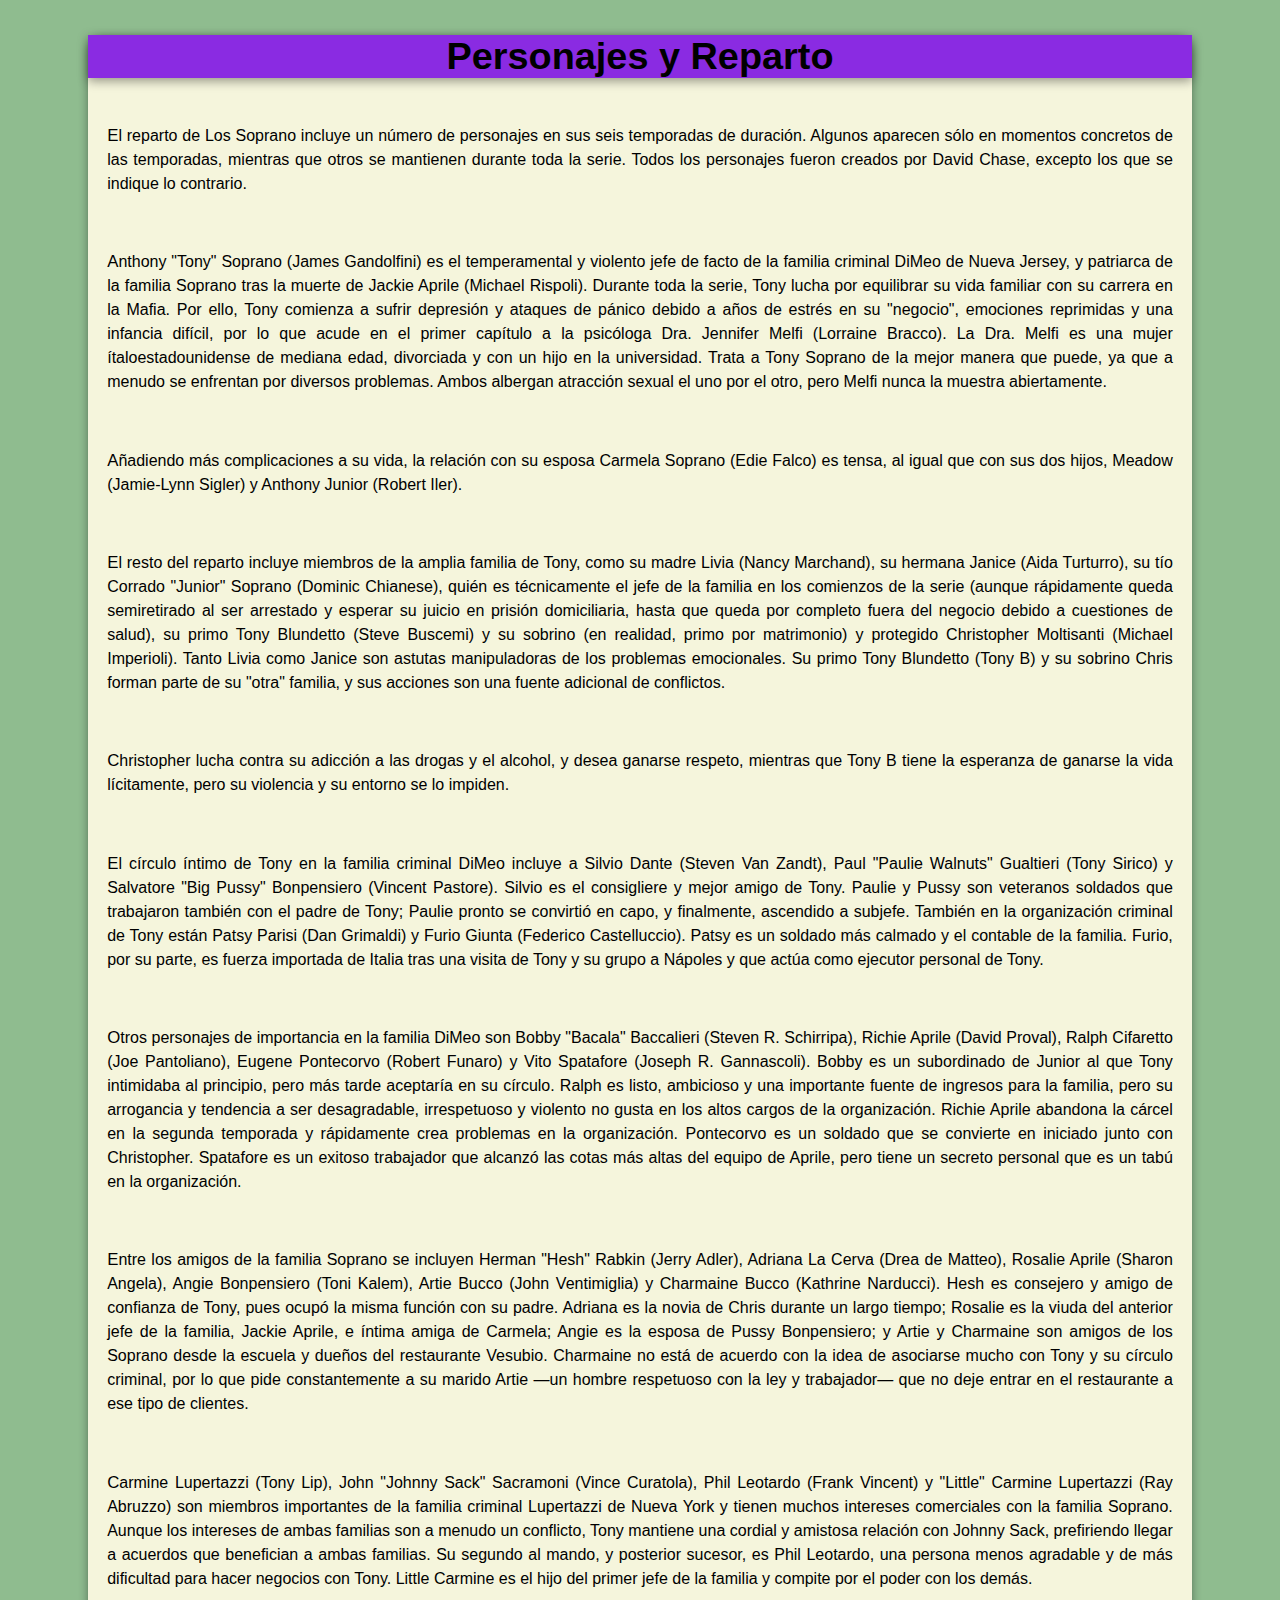
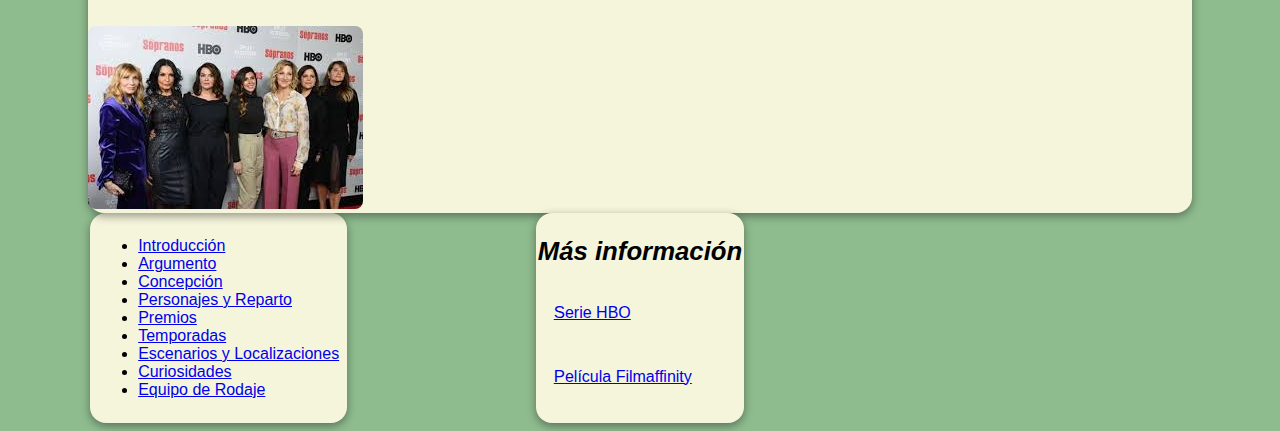
<file: personajes.html>
<!DOCTYPE html>
<html lang="es">

<head>
    <meta charset="utf-8" />
    <meta name="keywords" content="Soprano,Personaje,Serie,HBO" />
    <meta name=author content="Pelayo Rodríguez García" />
    <meta name=description content="Personajes de la serie Los Soprano" />
    <meta name="viewport" content="width=device-width, initial-scale=1.0" />
    <base href="https://pelayo-rodriguez-garcia.github.io/SEW/" />
    <link rel="stylesheet" href="estilos/estilo.css" />
    <link rel="stylesheet" href="estilos/posicionamiento.css" />
    <title>Los Soprano: Personajes</title>


</head>

<body>
    <header>
        <nav>
                <ul>


                        <li><a href="index.html" accesskey="i" tabindex="1">Introducción</a></li>
                        <li><a href="argumento.html" accesskey="a" tabindex="2">Argumento</a></li>
                        <li><a href="concepcion.html" accesskey="c" tabindex="3">Concepción</a></li>
                        <li><a href="personajes.html" accesskey="p" tabindex="4">Personajes y Reparto</a></li>
                        <li><a href="premios.html" accesskey="r" tabindex="5">Premios</a></li>
                        <li><a href="temporadas.html" accesskey="t" tabindex="6">Temporadas</a></li>
                        <li><a href="escenarios.html" accesskey="e" tabindex="7">Escenarios y Localizaciones</a></li>
                        <li><a href="curiosidades.html" accesskey="u" tabindex="8">Curiosidades</a></li>
                        <li><a href="equipo.html" accesskey="j" tabindex="9">Equipo de Rodaje</a></li>
        
                    </ul>

        </nav>
    </header>
    <main>
        <section>
            <h1>Personajes y Reparto</h1>
            <p>
                El reparto de Los Soprano incluye un número de personajes en sus seis temporadas de
                duración. Algunos aparecen sólo en momentos concretos de las temporadas, mientras que
                otros se mantienen durante toda la serie. Todos los personajes fueron creados por David
                Chase, excepto los que se indique lo contrario.
            </p>
            <p>
                Anthony "Tony" Soprano (James Gandolfini) es el temperamental y violento jefe de facto de la
                familia criminal DiMeo de Nueva Jersey, y patriarca de la familia Soprano tras la muerte de
                Jackie Aprile (Michael Rispoli). Durante toda la serie, Tony lucha por equilibrar su vida familiar
                con su carrera en la Mafia. Por ello, Tony comienza a sufrir depresión y ataques de pánico
                debido a años de estrés en su "negocio", emociones reprimidas y una infancia difícil, por lo que
                acude en el primer capítulo a la psicóloga Dra. Jennifer Melfi (Lorraine Bracco). La Dra. Melfi es
                una mujer ítaloestadounidense de mediana edad, divorciada y con un hijo en la universidad.
                Trata a Tony Soprano de la mejor manera que puede, ya que a menudo se enfrentan por
                diversos problemas. Ambos albergan atracción sexual el uno por el otro, pero Melfi nunca la
                muestra abiertamente.
            </p>
            <p>
                Añadiendo más complicaciones a su vida, la relación con su esposa Carmela Soprano (Edie
                Falco) es tensa, al igual que con sus dos hijos, Meadow (Jamie-Lynn Sigler) y Anthony Junior
                (Robert Iler).
            </p>
            <p>
                El resto del reparto incluye miembros de la amplia familia de Tony, como su madre Livia (Nancy
                Marchand), su hermana Janice (Aida Turturro), su tío Corrado "Junior" Soprano (Dominic
                Chianese), quién es técnicamente el jefe de la familia en los comienzos de la serie (aunque
                rápidamente queda semiretirado al ser arrestado y esperar su juicio en prisión domiciliaria,
                hasta que queda por completo fuera del negocio debido a cuestiones de salud), su primo Tony
                Blundetto (Steve Buscemi) y su sobrino (en realidad, primo por matrimonio) y protegido
                Christopher Moltisanti (Michael Imperioli). Tanto Livia como Janice son astutas manipuladoras
                de los problemas emocionales. Su primo Tony Blundetto (Tony B) y su sobrino Chris forman
                parte de su "otra" familia, y sus acciones son una fuente adicional de conflictos.
            </p>
            <p>
                Christopher lucha contra su adicción a las drogas y el alcohol, y desea ganarse respeto, mientras que
                Tony
                B tiene la esperanza de ganarse la vida lícitamente, pero su violencia y su entorno se lo
                impiden.
            </p>
            <p>
                El círculo íntimo de Tony en la familia criminal DiMeo incluye a Silvio Dante (Steven Van
                Zandt), Paul "Paulie Walnuts" Gualtieri (Tony Sirico) y Salvatore "Big Pussy" Bonpensiero
                (Vincent Pastore). Silvio es el consigliere y mejor amigo de Tony. Paulie y Pussy son veteranos
                soldados que trabajaron también con el padre de Tony; Paulie pronto se convirtió en capo, y
                finalmente, ascendido a subjefe. También en la organización criminal de Tony están Patsy
                Parisi (Dan Grimaldi) y Furio Giunta (Federico Castelluccio). Patsy es un soldado más calmado
                y el contable de la familia. Furio, por su parte, es fuerza importada de Italia tras una visita de
                Tony y su grupo a Nápoles y que actúa como ejecutor personal de Tony.
            </p>
            <p>
                Otros personajes de importancia en la familia DiMeo son Bobby "Bacala" Baccalieri (Steven R.
                Schirripa), Richie Aprile (David Proval), Ralph Cifaretto (Joe Pantoliano), Eugene Pontecorvo
                (Robert Funaro) y Vito Spatafore (Joseph R. Gannascoli). Bobby es un subordinado de Junior
                al que Tony intimidaba al principio, pero más tarde aceptaría en su círculo. Ralph es listo,
                ambicioso y una importante fuente de ingresos para la familia, pero su arrogancia y tendencia a
                ser desagradable, irrespetuoso y violento no gusta en los altos cargos de la organización.
                Richie Aprile abandona la cárcel en la segunda temporada y rápidamente crea problemas en la
                organización. Pontecorvo es un soldado que se convierte en iniciado junto con Christopher.
                Spatafore es un exitoso trabajador que alcanzó las cotas más altas del equipo de Aprile, pero
                tiene un secreto personal que es un tabú en la organización.
            </p>
            <p>
                Entre los amigos de la familia Soprano se incluyen Herman "Hesh" Rabkin (Jerry Adler),
                Adriana La Cerva (Drea de Matteo), Rosalie Aprile (Sharon Angela), Angie Bonpensiero (Toni
                Kalem), Artie Bucco (John Ventimiglia) y Charmaine Bucco (Kathrine Narducci). Hesh es
                consejero y amigo de confianza de Tony, pues ocupó la misma función con su padre. Adriana
                es la novia de Chris durante un largo tiempo; Rosalie es la viuda del anterior jefe de la familia,
                Jackie Aprile, e íntima amiga de Carmela; Angie es la esposa de Pussy Bonpensiero; y Artie y
                Charmaine son amigos de los Soprano desde la escuela y dueños del restaurante Vesubio.
                Charmaine no está de acuerdo con la idea de asociarse mucho con Tony y su círculo criminal,
                por lo que pide constantemente a su marido Artie —un hombre respetuoso con la ley y
                trabajador— que no deje entrar en el restaurante a ese tipo de clientes.
            </p>
            <p>
                Carmine Lupertazzi (Tony Lip), John "Johnny Sack" Sacramoni (Vince Curatola), Phil Leotardo
                (Frank Vincent) y "Little" Carmine Lupertazzi (Ray Abruzzo) son miembros importantes de la
                familia criminal Lupertazzi de Nueva York y tienen muchos intereses comerciales con la familia
                Soprano. Aunque los intereses de ambas familias son a menudo un conflicto, Tony mantiene
                una cordial y amistosa relación con Johnny Sack, prefiriendo llegar a acuerdos que benefician a
                ambas familias. Su segundo al mando, y posterior sucesor, es Phil Leotardo, una persona
                menos agradable y de más dificultad para hacer negocios con Tony. Little Carmine es el hijo
                del primer jefe de la familia y compite por el poder con los demás.
            </p>
            <img src="multimedia/actricesLosSoprano.jpg" alt="Reparto femenino de Los Soprano" />
        </section>
    </main>

    <footer>
        <h2>Más información</h2>
        <p>
            <a href="https://es.hboespana.com/series/the-sopranos/103aae84-b40c-4d86-bf79-b9521c06b640"> Serie HBO </a>
        </p>
        <p><a href="https://www.filmaffinity.com/es/film402150.html">Película Filmaffinity</a></p>
    </footer>


</body>


</html>
</file>
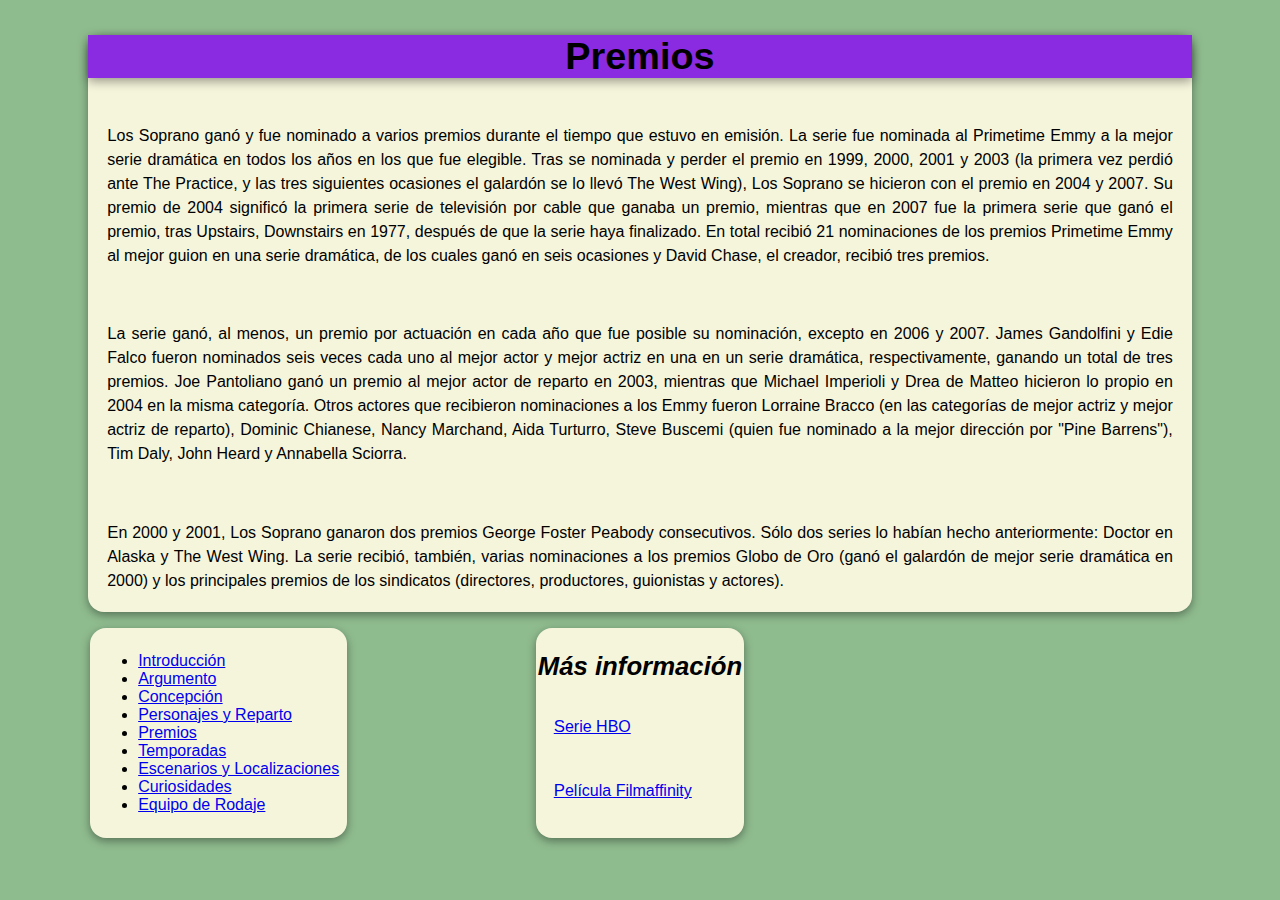
<file: premios.html>
<!DOCTYPE html>
<html lang="es">

<head>
    <meta charset="utf-8" />
    <meta name="keywords" content="Soprano,Premios,Serie,HBO" />
    <meta name=author content="Pelayo Rodríguez García" />
    <meta name=description content="Premios de la serie Los Soprano" />
    <meta name="viewport" content="width=device-width, initial-scale=1.0" />
    <base href="https://pelayo-rodriguez-garcia.github.io/SEW/" />
    <link rel="stylesheet" href="estilos/estilo.css" />
    <link rel="stylesheet" href="estilos/posicionamiento.css" />
    <title>Los Soprano: Premios</title>


</head>

<body>
    <header>
        <nav>
                <ul>


                        <li><a href="index.html" accesskey="i" tabindex="1">Introducción</a></li>
                        <li><a href="argumento.html" accesskey="a" tabindex="2">Argumento</a></li>
                        <li><a href="concepcion.html" accesskey="c" tabindex="3">Concepción</a></li>
                        <li><a href="personajes.html" accesskey="p" tabindex="4">Personajes y Reparto</a></li>
                        <li><a href="premios.html" accesskey="r" tabindex="5">Premios</a></li>
                        <li><a href="temporadas.html" accesskey="t" tabindex="6">Temporadas</a></li>
                        <li><a href="escenarios.html" accesskey="e" tabindex="7">Escenarios y Localizaciones</a></li>
                        <li><a href="curiosidades.html" accesskey="u" tabindex="8">Curiosidades</a></li>
                        <li><a href="equipo.html" accesskey="j" tabindex="9">Equipo de Rodaje</a></li>
        
                    </ul>

        </nav>
    </header>
    <main>


        <section>
            <h1>Premios</h1>
            <p>
                Los Soprano ganó y fue nominado a varios premios durante el tiempo que estuvo en emisión.
                La serie fue nominada al Primetime Emmy a la mejor serie dramática en todos los años en los
                que fue elegible. Tras se nominada y perder el premio en 1999, 2000, 2001 y 2003 (la primera
                vez perdió ante The Practice, y las tres siguientes ocasiones el galardón se lo llevó The West
                Wing), Los Soprano se hicieron con el premio en 2004 y 2007. Su premio de 2004 significó la
                primera serie de televisión por cable que ganaba un premio, mientras que en 2007 fue la
                primera serie que ganó el premio, tras Upstairs, Downstairs en 1977, después de que la serie
                haya finalizado. En total recibió 21 nominaciones de los premios Primetime Emmy al mejor
                guion en una serie dramática, de los cuales ganó en seis ocasiones y David Chase, el creador,
                recibió tres premios.
            </p>
            <p>
                La serie ganó, al menos, un premio por actuación en cada año que fue posible su nominación,
                excepto en 2006 y 2007. James Gandolfini y Edie Falco fueron nominados seis veces cada uno
                al mejor actor y mejor actriz en una en un serie dramática, respectivamente, ganando un total
                de tres premios. Joe Pantoliano ganó un premio al mejor actor de reparto en 2003, mientras
                que Michael Imperioli y Drea de Matteo hicieron lo propio en 2004 en la misma categoría. Otros
                actores que recibieron nominaciones a los Emmy fueron Lorraine Bracco (en las categorías de
                mejor actriz y mejor actriz de reparto), Dominic Chianese, Nancy Marchand, Aida Turturro,
                Steve Buscemi (quien fue nominado a la mejor dirección por "Pine Barrens"), Tim Daly, John
                Heard y Annabella Sciorra.
            </p>
            <p>
                En 2000 y 2001, Los Soprano ganaron dos premios George Foster Peabody consecutivos. Sólo
                dos series lo habían hecho anteriormente: Doctor en Alaska y The West Wing. La serie recibió,
                también, varias nominaciones a los premios Globo de Oro (ganó el galardón de mejor serie
                dramática en 2000) y los principales premios de los sindicatos (directores, productores,
                guionistas y actores).
            </p>
        </section>
    </main>

    <footer>
        <h2>Más información</h2>
        <p>
            <a href="https://es.hboespana.com/series/the-sopranos/103aae84-b40c-4d86-bf79-b9521c06b640"> Serie HBO </a>
        </p>
        <p><a href="https://www.filmaffinity.com/es/film402150.html">Película Filmaffinity</a></p>
    </footer>


</body>


</html>
</file>
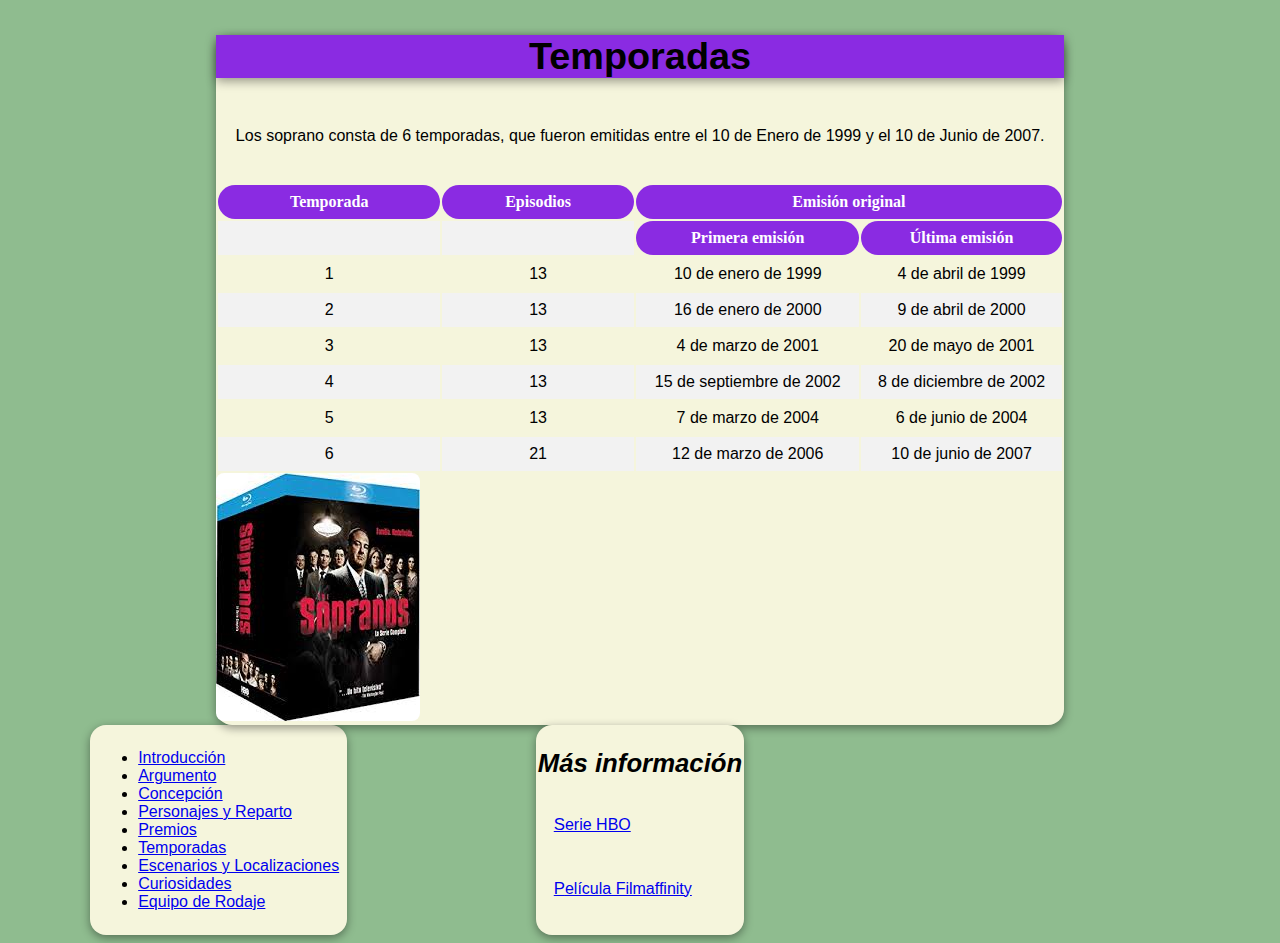
<file: temporadas.html>
<!DOCTYPE html>
<html lang="es">

<head>
    <meta charset="utf-8" />
    <meta name="keywords" content="Soprano,Temporadas,Serie,HBO" />
    <meta name=author content="Pelayo Rodríguez García" />
    <meta name=description content="Episodios y temporadas de la serie Los Soprano" />
    <meta name="viewport" content="width=device-width, initial-scale=1.0" />    
    <base href="https://pelayo-rodriguez-garcia.github.io/SEW/" />    
    <link rel="stylesheet" href="estilos/estilo.css" />
    <link rel="stylesheet" href="estilos/posicionamiento.css" />
    <title>Los Soprano: Temporadas</title>


</head>

<body>
    <header>
        <nav>
                <ul>


                        <li><a href="index.html" accesskey="i" tabindex="1">Introducción</a></li>
                        <li><a href="argumento.html" accesskey="a" tabindex="2">Argumento</a></li>
                        <li><a href="concepcion.html" accesskey="c" tabindex="3">Concepción</a></li>
                        <li><a href="personajes.html" accesskey="p" tabindex="4">Personajes y Reparto</a></li>
                        <li><a href="premios.html" accesskey="r" tabindex="5">Premios</a></li>
                        <li><a href="temporadas.html" accesskey="t" tabindex="6">Temporadas</a></li>
                        <li><a href="escenarios.html" accesskey="e" tabindex="7">Escenarios y Localizaciones</a></li>
                        <li><a href="curiosidades.html" accesskey="u" tabindex="8">Curiosidades</a></li>
                        <li><a href="equipo.html" accesskey="j" tabindex="9">Equipo de Rodaje</a></li>
        
                    </ul>

        </nav>
    </header>
    <main>


        <section>
            <h1>Temporadas</h1>
            <p>
                Los soprano consta de 6 temporadas, que fueron emitidas entre el 10 de Enero de 1999 y el 10
                de Junio de 2007.</p>

            <table>
                <tr>
                    <th>Temporada</th>
                    <th>Episodios</th>
                    <th colspan="2">
                        Emisión original
                    </th>
                </tr>
                <tr>
                    <td></td>
                    <td></td>
                    <th class="secondRow">Primera emisión</th>
                    <th class="secondRow">Última emisión</th>
                </tr>
                <tr>
                    <td>1</td>
                    <td>13</td>
                    <td>10 de enero de 1999</td>
                    <td>4 de abril de 1999</td>
                </tr>
                <tr>
                    <td>2</td>
                    <td>13</td>
                    <td>16 de enero de 2000</td>
                    <td>9 de abril de 2000</td>
                </tr>
                <tr>
                    <td>3</td>
                    <td>13</td>
                    <td>4 de marzo de 2001</td>
                    <td>20 de mayo de 2001</td>
                </tr>
                <tr>
                    <td>4</td>
                    <td>13</td>
                    <td>15 de septiembre de 2002</td>
                    <td>8 de diciembre de 2002</td>
                </tr>
                <tr>
                    <td>5</td>
                    <td>13</td>
                    <td>7 de marzo de 2004</td>
                    <td>6 de junio de 2004</td>
                </tr>
                <tr>
                    <td>6</td>
                    <td>21</td>
                    <td>12 de marzo de 2006</td>
                    <td>10 de junio de 2007</td>
                </tr>


            </table>

            <img src="multimedia/temporadasLosSoprano.jpg" alt="Imagen de pack de temporadas de Los Soprano" />
        </section>
    </main>

    <footer>
        <h2>Más información</h2>
        <p>
            <a href="https://es.hboespana.com/series/the-sopranos/103aae84-b40c-4d86-bf79-b9521c06b640"> Serie HBO </a>
        </p>
        <p> <a href="https://www.filmaffinity.com/es/film402150.html">Película Filmaffinity</a></p>
    </footer>


</body>


</html>
</file>
<file: estilos/estilo.css>
/*(0,0,1) = 1 */

h1, h2, h3, h4, h5, h6 {
    font-family: "Futura", "Trebuchet MS", Arial, sans-serif;
    font-weight: bold;
    font-size-adjust: 0.5;
    
}

/*(0,0,1) = 1*/

h1, h3, h5 {
    font-stretch: expanded;
}

/*(0,0,1) = 1*/

h2, h4, h6 {
    font-style: italic;
}

/*(0,0,2) = 2*/

h1 {
    font-size: 2.5em;
    text-align: center;
    background-color: blueviolet;
    color: black;
    box-shadow: rgba(0, 0, 0, 0.4) 0 3px 10px;
}

/*(0,0,1) = 1*/

h2 {
    font-size: 1.7em;
}

/*(0,0,1) = 1*/

h3 {
    font-size: 1.5em;
}

/*(0,0,1) = 1*/

h4 {
    font-size: 1.3em;
}

/*(0,0,1) = 1*/

h5 {
    font-size: 1.1em;
}

/*(0,0,1) = 1*/

h6 {
    font-size: 1.05em;
}

/*(0,0,1) = 1*/

p, blockquote {
    text-align: justify;
    font-family: "Ubuntu", "Source Sans Pro", "-apple-system", "BlinkMacSystemFont", "Segoe UI", "Roboto", "Oxygen", "Cantarell", "Open Sans", "Helvetica Neue", sans-serif;
    font-size: 1.0em;
    padding: 1.2em;
    line-height: 1.5em;
    clear: right;
}
/*(0,0,2) = 2*/
footer p{
    text-align: justify;
    padding: 1.0em;
    line-height: 1em;
}

/*(0,0,1) = 1*/

section {
    border-style: hidden;
    box-shadow: rgba(0, 0, 0, 0.4) 0 3px 10px;
    margin-left: 5em;
    margin-right: 5em;
    border-width: 0.01em;
    border-radius: 1em;
    background-color: beige;
    color : black
}

/*(0,0,1) = 1*/

blockquote {
    font-style: italic;
}

/*(0,0,1) = 1*/

dd, dt, td {
    font-family: Verdana, sans-serif;
    font-size: 1.0em;
}

/*(0,0,2) = 2*/

ul li {
    font-family: Verdana, sans-serif;
    font-size: 1.0em;
}

/*(0,0,2) = 2*/

p::first-letter {
    font-size: 1.05em;
}

/*(0,0,1) = 1*/

table {
    border-collapse: separate;
    width: 100%;
}

/*(0,0,1) = 1*/

th, td {
    text-align: center;
    padding: 8px;
}

/*(0,1,2) = 12*/

tr:nth-child(even) {
    background-color: #f2f2f2;
    color: inherit;
}

/*(0,0,1) = 1*/

th {
    background-color: blueviolet;
    color: white;
    border-radius: 1.5em;
    width: 10px;
    height: 5px;
}
/*(0,0,1) = 1*/
nav {
    background-color: beige;
    border-style: hidden;
    box-shadow: rgba(0, 0, 0, 0.4) 0 3px 10px;
    border-width: 0.01em;
    border-radius: 1em;
    padding: 0.5em;
    color:inherit;
    
}
/*(0,0,1) = 1*/
footer{
    background-color: beige;
    border-style: hidden;
    box-shadow: rgba(0, 0, 0, 0.4) 0 3px 10px;
    border-width: 1em;
    border-radius: 1em;
    padding: 0.1em;
    color: inherit;
    
}
/*(0,0,1) = 1*/

body {
    background-color: darkseagreen;
    color: inherit;
}
/*(0,1,1) = 11*/

a:visited {
    color: purple;
    background-color: inherit;
}
/*(0,1,1) = 11*/

a:hover {
    color:green;
    background-color: inherit;
}
/*(0,0,1) = 1*/
img, video, audio {
    max-width: 100%;
    height: auto;
    border-radius: 8px;
  }
</file>
<file: estilos/posicionamiento.css>
/*(0,0,1) = 1*/
body {
    display: grid;
    grid-template-columns: 1fr 1fr 1fr;
    grid-template-rows: auto;
    grid-template-areas: "main main main" 
    "header footer . ";
}
/*(0,0,1) = 1*/
main {
    grid-area: main;
    justify-self: center;
}
/*(0,0,1) = 1*/
footer {
    grid-area: footer;
    justify-self: center;
}
/*(0,0,1) = 1*/
header {
    grid-area: header;
    justify-self: center;
    
}
</file>
